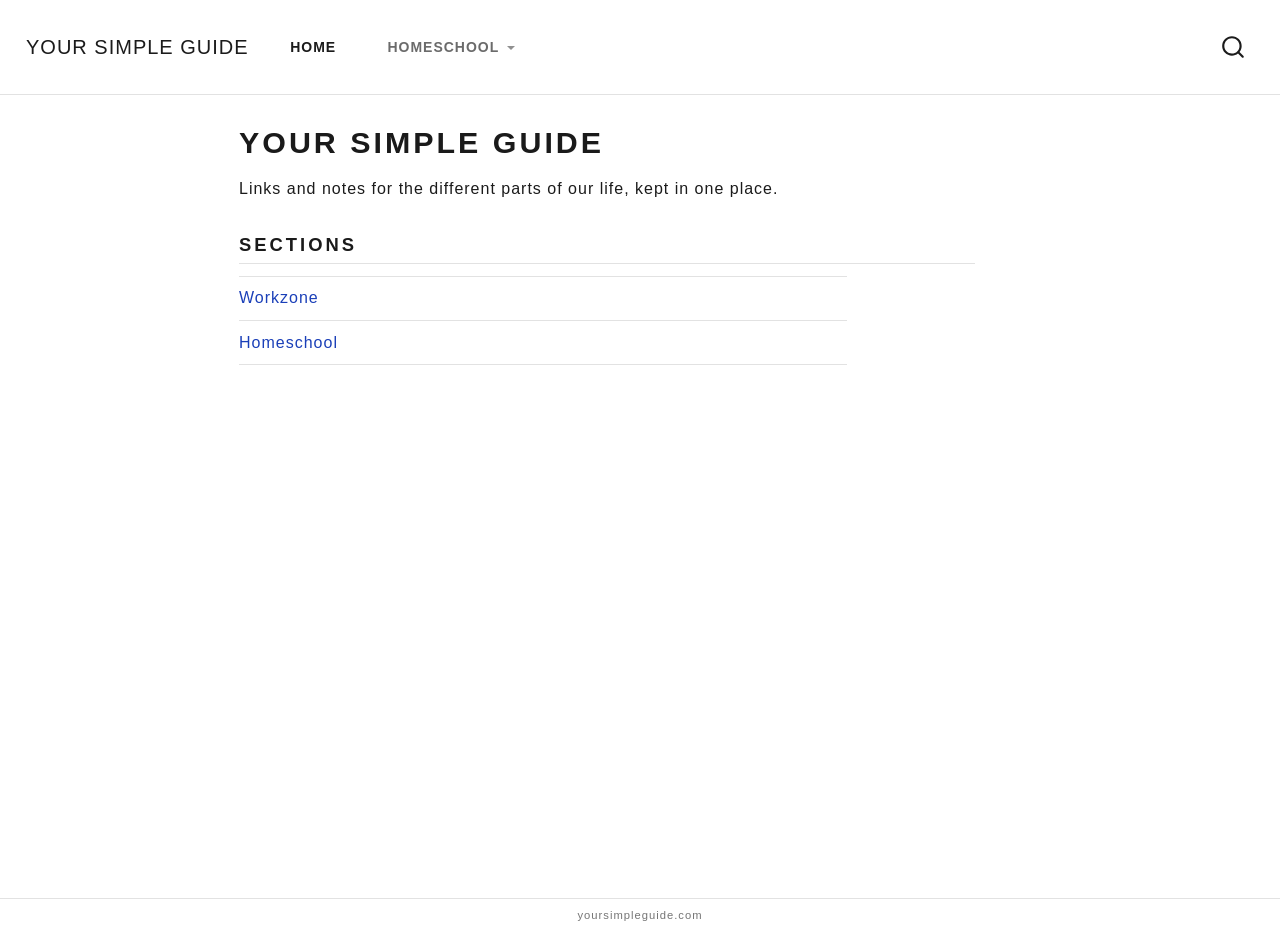
<file: docs/index.html>
<!DOCTYPE html>
<html xmlns="http://www.w3.org/1999/xhtml" lang="en" xml:lang="en"><head>

<meta charset="utf-8">
<meta name="generator" content="quarto-1.10.18">

<meta name="viewport" content="width=device-width, initial-scale=1.0, user-scalable=yes">


<title>Your Simple Guide</title>
<style>
/* Default styles provided by pandoc.
** See https://pandoc.org/MANUAL.html#variables-for-html for config info.
*/
span.smallcaps{font-variant: small-caps;}
div.columns{display: flex; gap: 1.5em;}
div.column{flex: auto;}
@media screen {
div.columns{gap: min(4vw, 1.5em);}
div.column{overflow-x: auto;}
}
div.hanging-indent{margin-left: 1.5em; text-indent: -1.5em;}
ul.task-list{list-style: none;}
ul.task-list li input[type="checkbox"] {
  width: 0.8em;
  margin: 0 0.8em 0.2em -1em; /* quarto-specific, see https://github.com/quarto-dev/quarto-cli/issues/4556 */ 
  vertical-align: middle;
}
</style>


<script src="site_libs/quarto-nav/quarto-nav.js"></script>
<script src="site_libs/quarto-nav/headroom.min.js"></script>
<script src="site_libs/clipboard/clipboard.min.js"></script>
<script src="site_libs/quarto-search/autocomplete.umd.js"></script>
<script src="site_libs/quarto-search/fuse.min.js"></script>
<script src="site_libs/quarto-search/quarto-search.js"></script>
<meta name="quarto:offset" content="./">
<script src="site_libs/quarto-html/quarto.js" type="module"></script>
<script src="site_libs/quarto-html/tabsets/tabsets.js" type="module"></script>
<script src="site_libs/quarto-html/popper.min.js"></script>
<script src="site_libs/quarto-html/tippy.umd.min.js"></script>
<script src="site_libs/quarto-html/anchor.min.js"></script>
<link href="site_libs/quarto-html/tippy.css" rel="stylesheet">
<link href="site_libs/quarto-html/quarto-syntax-highlighting-64a204ab8560d761af7679ceaba22944.css" rel="stylesheet" id="quarto-text-highlighting-styles">
<script src="site_libs/bootstrap/bootstrap.min.js"></script>
<link href="site_libs/bootstrap/bootstrap-icons.css" rel="stylesheet">
<link href="site_libs/bootstrap/bootstrap-5eb25c1c462ec6c85a06ef8a18870aee.min.css" rel="stylesheet" append-hash="true" id="quarto-bootstrap" data-mode="light">
<script id="quarto-search-options" type="application/json">{
  "location": "navbar",
  "copy-button": false,
  "collapse-after": 3,
  "panel-placement": "end",
  "type": "overlay",
  "limit": 50,
  "keyboard-shortcut": [
    "f",
    "/",
    "s"
  ],
  "show-item-context": false,
  "language": {
    "search-no-results-text": "No results",
    "search-matching-documents-text": "matching documents",
    "search-copy-link-title": "Copy link to search",
    "search-hide-matches-text": "Hide additional matches",
    "search-more-match-text": "more match in this document",
    "search-more-matches-text": "more matches in this document",
    "search-clear-button-title": "Clear",
    "search-text-placeholder": "",
    "search-detached-cancel-button-title": "Cancel",
    "search-submit-button-title": "Submit",
    "search-label": "Search"
  }
}</script>
<meta name="robots" content="noindex, nofollow">


</head>

<body class="nav-fixed fullcontent quarto-light">

<div id="quarto-search-results"></div>
  <header id="quarto-header" class="headroom fixed-top">
    <nav class="navbar navbar-expand-lg " data-bs-theme="dark">
      <div class="navbar-container container-fluid">
      <div class="navbar-brand-container mx-auto">
    <a class="navbar-brand" href="./index.html">
    <span class="navbar-title">Your Simple Guide</span>
    </a>
  </div>
            <div id="quarto-search" class="" title="Search"></div>
          <button class="navbar-toggler" type="button" data-bs-toggle="collapse" data-bs-target="#navbarCollapse" aria-controls="navbarCollapse" role="menu" aria-expanded="false" aria-label="Toggle navigation" onclick="if (window.quartoToggleHeadroom) { window.quartoToggleHeadroom(); }">
  <span class="navbar-toggler-icon"></span>
</button>
          <div class="collapse navbar-collapse" id="navbarCollapse">
            <ul class="navbar-nav navbar-nav-scroll me-auto">
  <li class="nav-item">
    <a class="nav-link active" href="./index.html" aria-current="page"> 
<span class="menu-text">Home</span></a>
  </li>  
  <li class="nav-item dropdown ">
    <a class="nav-link dropdown-toggle" href="#" id="nav-menu-homeschool" role="link" data-bs-toggle="dropdown" aria-expanded="false">
 <span class="menu-text">Homeschool</span>
    </a>
    <ul class="dropdown-menu" aria-labelledby="nav-menu-homeschool">    
        <li>
    <a class="dropdown-item" href="./homeschool/index.html">
 <span class="dropdown-text">Overview</span></a>
  </li>  
        <li>
    <a class="dropdown-item" href="./homeschool/brailee.html">
 <span class="dropdown-text">Brailee</span></a>
  </li>  
        <li>
    <a class="dropdown-item" href="./homeschool/addy.html">
 <span class="dropdown-text">Addy</span></a>
  </li>  
    </ul>
  </li>
</ul>
          </div> <!-- /navcollapse -->
            <div class="quarto-navbar-tools">
</div>
      </div> <!-- /container-fluid -->
    </nav>
</header>
<!-- content -->
<div id="quarto-content" class="quarto-container page-columns page-rows-contents page-layout-article page-navbar">
<!-- sidebar -->
<!-- margin-sidebar -->
    
<!-- main -->
<main class="content" id="quarto-document-content">

<header id="title-block-header" class="quarto-title-block default">
<div class="quarto-title">
<h1 class="title">Your Simple Guide</h1>
</div>



<div class="quarto-title-meta">

    
  
    
  </div>
  


</header>


<p>Links and notes for the different parts of our life, kept in one place.</p>
<section id="sections" class="level2">
<h2 class="anchored" data-anchor-id="sections">Sections</h2>
<div class="linklist">
<ul>
<li><a href="./workzone/index.html">Workzone</a></li>
<li><a href="./homeschool/index.html">Homeschool</a></li>
</ul>
</div>


</section>

</main> <!-- /main -->
<script id="quarto-html-after-body" type="application/javascript">
  window.document.addEventListener("DOMContentLoaded", function (event) {
    const icon = "";
    const anchorJS = new window.AnchorJS();
    anchorJS.options = {
      placement: 'right',
      icon: icon
    };
    anchorJS.add('.anchored');
    const isCodeAnnotation = (el) => {
      for (const clz of el.classList) {
        if (clz.startsWith('code-annotation-')) {                     
          return true;
        }
      }
      return false;
    }
    const onCopySuccess = function(e) {
      // button target
      const button = e.trigger;
      // don't keep focus
      button.blur();
      // flash "checked"
      button.classList.add('code-copy-button-checked');
      var currentTitle = button.getAttribute("title");
      button.setAttribute("title", "Copied!");
      let tooltip;
      if (window.bootstrap) {
        button.setAttribute("data-bs-toggle", "tooltip");
        button.setAttribute("data-bs-placement", "left");
        button.setAttribute("data-bs-title", "Copied!");
        tooltip = new bootstrap.Tooltip(button, 
          { trigger: "manual", 
            customClass: "code-copy-button-tooltip",
            offset: [0, -8]});
        tooltip.show();    
      }
      setTimeout(function() {
        if (tooltip) {
          tooltip.hide();
          button.removeAttribute("data-bs-title");
          button.removeAttribute("data-bs-toggle");
          button.removeAttribute("data-bs-placement");
        }
        button.setAttribute("title", currentTitle);
        button.classList.remove('code-copy-button-checked');
      }, 1000);
      // clear code selection
      e.clearSelection();
    }
    const getTextToCopy = function(trigger) {
      const outerScaffold = trigger.parentElement.cloneNode(true);
      const codeEl = outerScaffold.querySelector('code');
      for (const childEl of codeEl.children) {
        if (isCodeAnnotation(childEl)) {
          childEl.remove();
        }
      }
      return codeEl.innerText;
    }
    const clipboard = new window.ClipboardJS('.code-copy-button:not([data-in-quarto-modal])', {
      text: getTextToCopy
    });
    clipboard.on('success', onCopySuccess);
    if (window.document.getElementById('quarto-embedded-source-code-modal')) {
      const clipboardModal = new window.ClipboardJS('.code-copy-button[data-in-quarto-modal]', {
        text: getTextToCopy,
        container: window.document.getElementById('quarto-embedded-source-code-modal')
      });
      clipboardModal.on('success', onCopySuccess);
    }
      var localhostRegex = new RegExp(/^(?:http|https):\/\/localhost\:?[0-9]*\//);
      var mailtoRegex = new RegExp(/^mailto:/);
        var filterRegex = new RegExp("https:\/\/yoursimpleguide\.com");
      var isInternal = (href) => {
          return filterRegex.test(href) || localhostRegex.test(href) || mailtoRegex.test(href);
      }
      // Inspect non-navigation links and adorn them if external
     var links = window.document.querySelectorAll('a[href]:not(.nav-link):not(.navbar-brand):not(.toc-action):not(.sidebar-link):not(.sidebar-item-toggle):not(.pagination-link):not(.no-external):not([aria-hidden]):not(.dropdown-item):not(.quarto-navigation-tool):not(.about-link)');
      for (var i=0; i<links.length; i++) {
        const link = links[i];
        if (!isInternal(link.href)) {
          // undo the damage that might have been done by quarto-nav.js in the case of
          // links that we want to consider external
          if (link.dataset.originalHref !== undefined) {
            link.href = link.dataset.originalHref;
          }
            // target, if specified
            link.setAttribute("target", "_blank");
            if (link.getAttribute("rel") === null) {
              link.setAttribute("rel", "noopener");
            }
        }
      }
    function tippyHover(el, contentFn, onTriggerFn, onUntriggerFn) {
      const config = {
        allowHTML: true,
        maxWidth: 500,
        delay: 100,
        arrow: false,
        appendTo: function(el) {
            return el.parentElement;
        },
        interactive: true,
        interactiveBorder: 10,
        theme: 'quarto',
        placement: 'bottom-start',
      };
      if (contentFn) {
        config.content = contentFn;
      }
      if (onTriggerFn) {
        config.onTrigger = onTriggerFn;
      }
      if (onUntriggerFn) {
        config.onUntrigger = onUntriggerFn;
      }
      window.tippy(el, config); 
    }
    const noterefs = window.document.querySelectorAll('a[role="doc-noteref"]');
    for (var i=0; i<noterefs.length; i++) {
      const ref = noterefs[i];
      tippyHover(ref, function() {
        // use id or data attribute instead here
        let href = ref.getAttribute('data-footnote-href') || ref.getAttribute('href');
        try { href = new URL(href).hash; } catch {}
        const id = href.replace(/^#\/?/, "");
        const note = window.document.getElementById(id);
        if (note) {
          return note.innerHTML;
        } else {
          return "";
        }
      });
    }
    const xrefs = window.document.querySelectorAll('a.quarto-xref');
    const processXRef = (id, note) => {
      // Strip column container classes
      const stripColumnClz = (el) => {
        el.classList.remove("page-full", "page-columns");
        if (el.children) {
          for (const child of el.children) {
            stripColumnClz(child);
          }
        }
      }
      stripColumnClz(note)
      if (id === null || id.startsWith('sec-')) {
        // Special case sections, only their first couple elements
        const container = document.createElement("div");
        if (note.children && note.children.length > 2) {
          container.appendChild(note.children[0].cloneNode(true));
          for (let i = 1; i < note.children.length; i++) {
            const child = note.children[i];
            if (child.tagName === "P" && child.innerText === "") {
              continue;
            } else {
              container.appendChild(child.cloneNode(true));
              break;
            }
          }
          if (window.Quarto?.typesetMath) {
            window.Quarto.typesetMath(container);
          }
          return container.innerHTML
        } else {
          if (window.Quarto?.typesetMath) {
            window.Quarto.typesetMath(note);
          }
          return note.innerHTML;
        }
      } else {
        // Remove any anchor links if they are present
        const anchorLink = note.querySelector('a.anchorjs-link');
        if (anchorLink) {
          anchorLink.remove();
        }
        if (window.Quarto?.typesetMath) {
          window.Quarto.typesetMath(note);
        }
        if (note.classList.contains("callout")) {
          return note.outerHTML;
        } else {
          return note.innerHTML;
        }
      }
    }
    for (var i=0; i<xrefs.length; i++) {
      const xref = xrefs[i];
      tippyHover(xref, undefined, function(instance) {
        instance.disable();
        let url = xref.getAttribute('href');
        let hash = undefined; 
        if (url.startsWith('#')) {
          hash = url;
        } else {
          try { hash = new URL(url).hash; } catch {}
        }
        if (hash) {
          const id = hash.replace(/^#\/?/, "");
          const note = window.document.getElementById(id);
          if (note !== null) {
            try {
              const html = processXRef(id, note.cloneNode(true));
              instance.setContent(html);
            } finally {
              instance.enable();
              instance.show();
            }
          } else {
            // See if we can fetch this
            fetch(url.split('#')[0])
            .then(res => res.text())
            .then(html => {
              const parser = new DOMParser();
              const htmlDoc = parser.parseFromString(html, "text/html");
              const note = htmlDoc.getElementById(id);
              if (note !== null) {
                const html = processXRef(id, note);
                instance.setContent(html);
              } 
            }).finally(() => {
              instance.enable();
              instance.show();
            });
          }
        } else {
          // See if we can fetch a full url (with no hash to target)
          // This is a special case and we should probably do some content thinning / targeting
          fetch(url)
          .then(res => res.text())
          .then(html => {
            const parser = new DOMParser();
            const htmlDoc = parser.parseFromString(html, "text/html");
            const note = htmlDoc.querySelector('main.content');
            if (note !== null) {
              // This should only happen for chapter cross references
              // (since there is no id in the URL)
              // remove the first header
              if (note.children.length > 0 && note.children[0].tagName === "HEADER") {
                note.children[0].remove();
              }
              const html = processXRef(null, note);
              instance.setContent(html);
            } 
          }).finally(() => {
            instance.enable();
            instance.show();
          });
        }
      }, function(instance) {
      });
    }
        let selectedAnnoteEl;
        const selectorForAnnotation = ( cell, annotation) => {
          let cellAttr = 'data-code-cell="' + cell + '"';
          let lineAttr = 'data-code-annotation="' +  annotation + '"';
          const selector = 'span[' + cellAttr + '][' + lineAttr + ']';
          return selector;
        }
        const selectCodeLines = (annoteEl) => {
          const doc = window.document;
          const targetCell = annoteEl.getAttribute("data-target-cell");
          const targetAnnotation = annoteEl.getAttribute("data-target-annotation");
          const annoteSpan = window.document.querySelector(selectorForAnnotation(targetCell, targetAnnotation));
          const lines = annoteSpan.getAttribute("data-code-lines").split(",");
          const lineIds = lines.map((line) => {
            return targetCell + "-" + line;
          })
          let top = null;
          let height = null;
          let parent = null;
          if (lineIds.length > 0) {
              //compute the position of the single el (top and bottom and make a div)
              const el = window.document.getElementById(lineIds[0]);
              top = el.offsetTop;
              height = el.offsetHeight;
              parent = el.parentElement.parentElement;
            if (lineIds.length > 1) {
              const lastEl = window.document.getElementById(lineIds[lineIds.length - 1]);
              const bottom = lastEl.offsetTop + lastEl.offsetHeight;
              height = bottom - top;
            }
            if (top !== null && height !== null && parent !== null) {
              // cook up a div (if necessary) and position it 
              let div = window.document.getElementById("code-annotation-line-highlight");
              if (div === null) {
                div = window.document.createElement("div");
                div.setAttribute("id", "code-annotation-line-highlight");
                div.style.position = 'absolute';
                parent.appendChild(div);
              }
              div.style.top = top - 2 + "px";
              div.style.height = height + 4 + "px";
              div.style.left = 0;
              let gutterDiv = window.document.getElementById("code-annotation-line-highlight-gutter");
              if (gutterDiv === null) {
                gutterDiv = window.document.createElement("div");
                gutterDiv.setAttribute("id", "code-annotation-line-highlight-gutter");
                gutterDiv.style.position = 'absolute';
                const codeCell = window.document.getElementById(targetCell);
                const gutter = codeCell.querySelector('.code-annotation-gutter');
                gutter.appendChild(gutterDiv);
              }
              gutterDiv.style.top = top - 2 + "px";
              gutterDiv.style.height = height + 4 + "px";
            }
            selectedAnnoteEl = annoteEl;
          }
        };
        const unselectCodeLines = () => {
          const elementsIds = ["code-annotation-line-highlight", "code-annotation-line-highlight-gutter"];
          elementsIds.forEach((elId) => {
            const div = window.document.getElementById(elId);
            if (div) {
              div.remove();
            }
          });
          selectedAnnoteEl = undefined;
        };
          // Handle positioning of the toggle
      window.addEventListener(
        "resize",
        throttle(() => {
          elRect = undefined;
          if (selectedAnnoteEl) {
            selectCodeLines(selectedAnnoteEl);
          }
        }, 10)
      );
      function throttle(fn, ms) {
      let throttle = false;
      let timer;
        return (...args) => {
          if(!throttle) { // first call gets through
              fn.apply(this, args);
              throttle = true;
          } else { // all the others get throttled
              if(timer) clearTimeout(timer); // cancel #2
              timer = setTimeout(() => {
                fn.apply(this, args);
                timer = throttle = false;
              }, ms);
          }
        };
      }
        // Attach click handler to the DT
        const annoteDls = window.document.querySelectorAll('dt[data-target-cell]');
        for (const annoteDlNode of annoteDls) {
          annoteDlNode.addEventListener('click', (event) => {
            const clickedEl = event.target;
            if (clickedEl !== selectedAnnoteEl) {
              unselectCodeLines();
              const activeEl = window.document.querySelector('dt[data-target-cell].code-annotation-active');
              if (activeEl) {
                activeEl.classList.remove('code-annotation-active');
              }
              selectCodeLines(clickedEl);
              clickedEl.classList.add('code-annotation-active');
            } else {
              // Unselect the line
              unselectCodeLines();
              clickedEl.classList.remove('code-annotation-active');
            }
          });
        }
    const findCites = (el) => {
      const parentEl = el.parentElement;
      if (parentEl) {
        const cites = parentEl.dataset.cites;
        if (cites) {
          return {
            el,
            cites: cites.split(' ')
          };
        } else {
          return findCites(el.parentElement)
        }
      } else {
        return undefined;
      }
    };
    var bibliorefs = window.document.querySelectorAll('a[role="doc-biblioref"]');
    for (var i=0; i<bibliorefs.length; i++) {
      const ref = bibliorefs[i];
      const citeInfo = findCites(ref);
      if (citeInfo) {
        tippyHover(citeInfo.el, function() {
          var popup = window.document.createElement('div');
          citeInfo.cites.forEach(function(cite) {
            var citeDiv = window.document.createElement('div');
            citeDiv.classList.add('hanging-indent');
            citeDiv.classList.add('csl-entry');
            var biblioDiv = window.document.getElementById('ref-' + cite);
            if (biblioDiv) {
              citeDiv.innerHTML = biblioDiv.innerHTML;
            }
            popup.appendChild(citeDiv);
          });
          return popup.innerHTML;
        });
      }
    }
  });
  </script>
</div> <!-- /content -->
<footer class="footer">
  <div class="nav-footer">
    <div class="nav-footer-left">
      &nbsp;
    </div>   
    <div class="nav-footer-center">
<p>yoursimpleguide.com</p>
</div>
    <div class="nav-footer-right">
      &nbsp;
    </div>
  </div>
</footer>




</body></html>
</file>
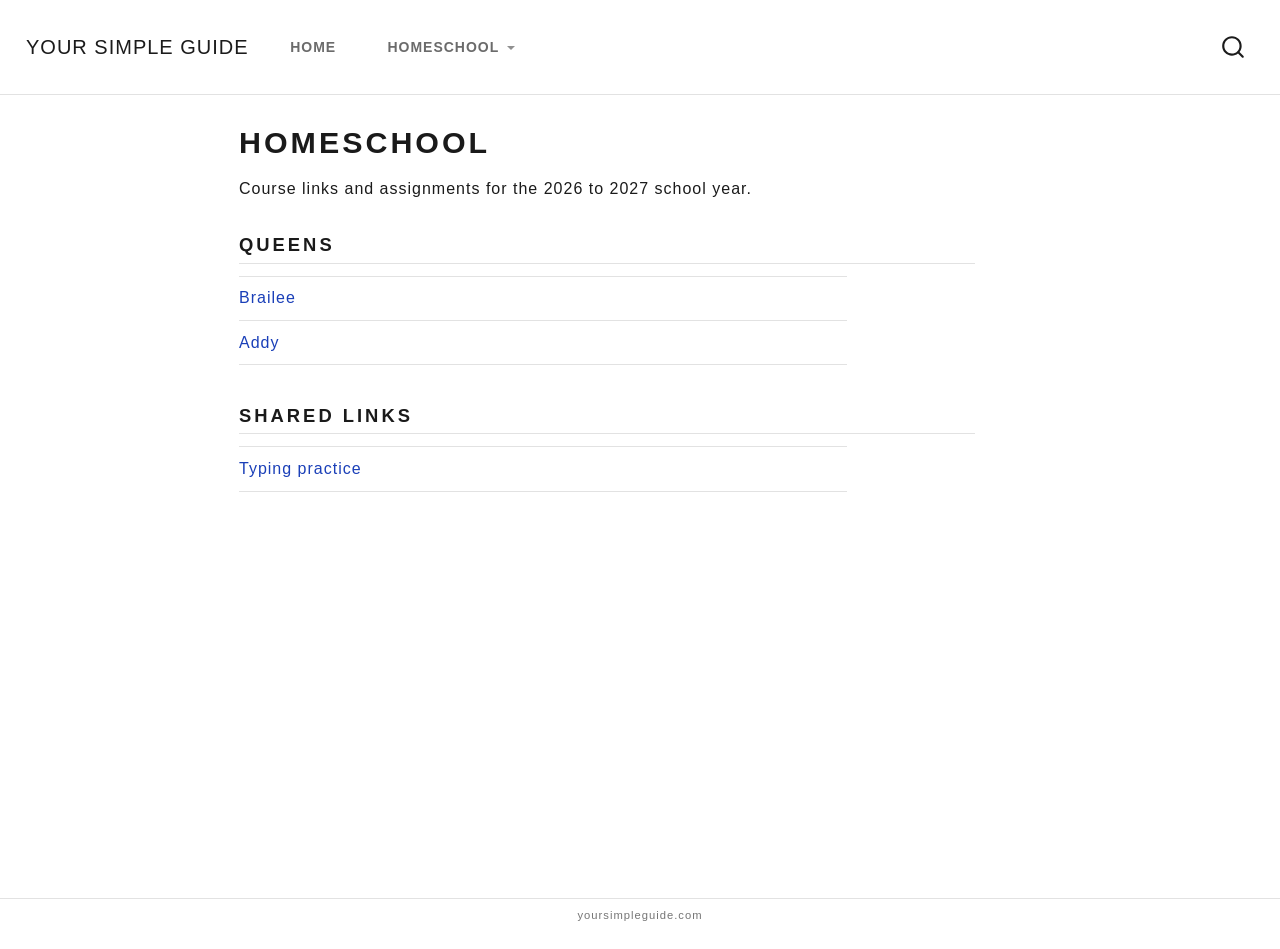
<file: docs/homeschool/index.html>
<!DOCTYPE html>
<html xmlns="http://www.w3.org/1999/xhtml" lang="en" xml:lang="en"><head>

<meta charset="utf-8">
<meta name="generator" content="quarto-1.10.18">

<meta name="viewport" content="width=device-width, initial-scale=1.0, user-scalable=yes">


<title>Homeschool – Your Simple Guide</title>
<style>
/* Default styles provided by pandoc.
** See https://pandoc.org/MANUAL.html#variables-for-html for config info.
*/
span.smallcaps{font-variant: small-caps;}
div.columns{display: flex; gap: 1.5em;}
div.column{flex: auto;}
@media screen {
div.columns{gap: min(4vw, 1.5em);}
div.column{overflow-x: auto;}
}
div.hanging-indent{margin-left: 1.5em; text-indent: -1.5em;}
ul.task-list{list-style: none;}
ul.task-list li input[type="checkbox"] {
  width: 0.8em;
  margin: 0 0.8em 0.2em -1em; /* quarto-specific, see https://github.com/quarto-dev/quarto-cli/issues/4556 */ 
  vertical-align: middle;
}
</style>


<script src="../site_libs/quarto-nav/quarto-nav.js"></script>
<script src="../site_libs/quarto-nav/headroom.min.js"></script>
<script src="../site_libs/clipboard/clipboard.min.js"></script>
<script src="../site_libs/quarto-search/autocomplete.umd.js"></script>
<script src="../site_libs/quarto-search/fuse.min.js"></script>
<script src="../site_libs/quarto-search/quarto-search.js"></script>
<meta name="quarto:offset" content="../">
<script src="../site_libs/quarto-html/quarto.js" type="module"></script>
<script src="../site_libs/quarto-html/tabsets/tabsets.js" type="module"></script>
<script src="../site_libs/quarto-html/popper.min.js"></script>
<script src="../site_libs/quarto-html/tippy.umd.min.js"></script>
<script src="../site_libs/quarto-html/anchor.min.js"></script>
<link href="../site_libs/quarto-html/tippy.css" rel="stylesheet">
<link href="../site_libs/quarto-html/quarto-syntax-highlighting-64a204ab8560d761af7679ceaba22944.css" rel="stylesheet" id="quarto-text-highlighting-styles">
<script src="../site_libs/bootstrap/bootstrap.min.js"></script>
<link href="../site_libs/bootstrap/bootstrap-icons.css" rel="stylesheet">
<link href="../site_libs/bootstrap/bootstrap-5eb25c1c462ec6c85a06ef8a18870aee.min.css" rel="stylesheet" append-hash="true" id="quarto-bootstrap" data-mode="light">
<script id="quarto-search-options" type="application/json">{
  "location": "navbar",
  "copy-button": false,
  "collapse-after": 3,
  "panel-placement": "end",
  "type": "overlay",
  "limit": 50,
  "keyboard-shortcut": [
    "f",
    "/",
    "s"
  ],
  "show-item-context": false,
  "language": {
    "search-no-results-text": "No results",
    "search-matching-documents-text": "matching documents",
    "search-copy-link-title": "Copy link to search",
    "search-hide-matches-text": "Hide additional matches",
    "search-more-match-text": "more match in this document",
    "search-more-matches-text": "more matches in this document",
    "search-clear-button-title": "Clear",
    "search-text-placeholder": "",
    "search-detached-cancel-button-title": "Cancel",
    "search-submit-button-title": "Submit",
    "search-label": "Search"
  }
}</script>
<meta name="robots" content="noindex, nofollow">


</head>

<body class="nav-fixed fullcontent quarto-light">

<div id="quarto-search-results"></div>
  <header id="quarto-header" class="headroom fixed-top">
    <nav class="navbar navbar-expand-lg " data-bs-theme="dark">
      <div class="navbar-container container-fluid">
      <div class="navbar-brand-container mx-auto">
    <a class="navbar-brand" href="../index.html">
    <span class="navbar-title">Your Simple Guide</span>
    </a>
  </div>
            <div id="quarto-search" class="" title="Search"></div>
          <button class="navbar-toggler" type="button" data-bs-toggle="collapse" data-bs-target="#navbarCollapse" aria-controls="navbarCollapse" role="menu" aria-expanded="false" aria-label="Toggle navigation" onclick="if (window.quartoToggleHeadroom) { window.quartoToggleHeadroom(); }">
  <span class="navbar-toggler-icon"></span>
</button>
          <div class="collapse navbar-collapse" id="navbarCollapse">
            <ul class="navbar-nav navbar-nav-scroll me-auto">
  <li class="nav-item">
    <a class="nav-link" href="../index.html"> 
<span class="menu-text">Home</span></a>
  </li>  
  <li class="nav-item dropdown ">
    <a class="nav-link dropdown-toggle" href="#" id="nav-menu-homeschool" role="link" data-bs-toggle="dropdown" aria-expanded="false">
 <span class="menu-text">Homeschool</span>
    </a>
    <ul class="dropdown-menu" aria-labelledby="nav-menu-homeschool">    
        <li>
    <a class="dropdown-item" href="../homeschool/index.html">
 <span class="dropdown-text">Overview</span></a>
  </li>  
        <li>
    <a class="dropdown-item" href="../homeschool/brailee.html">
 <span class="dropdown-text">Brailee</span></a>
  </li>  
        <li>
    <a class="dropdown-item" href="../homeschool/addy.html">
 <span class="dropdown-text">Addy</span></a>
  </li>  
    </ul>
  </li>
</ul>
          </div> <!-- /navcollapse -->
            <div class="quarto-navbar-tools">
</div>
      </div> <!-- /container-fluid -->
    </nav>
</header>
<!-- content -->
<div id="quarto-content" class="quarto-container page-columns page-rows-contents page-layout-article page-navbar">
<!-- sidebar -->
<!-- margin-sidebar -->
    
<!-- main -->
<main class="content" id="quarto-document-content">

<header id="title-block-header" class="quarto-title-block default">
<div class="quarto-title">
<h1 class="title">Homeschool</h1>
</div>



<div class="quarto-title-meta">

    
  
    
  </div>
  


</header>


<p>Course links and assignments for the 2026 to 2027 school year.</p>
<section id="queens" class="level2">
<h2 class="anchored" data-anchor-id="queens">Queens</h2>
<div class="linklist">
<ul>
<li><a href="../homeschool/brailee.html">Brailee</a></li>
<li><a href="../homeschool/addy.html">Addy</a></li>
</ul>
</div>
</section>
<section id="shared-links" class="level2">
<h2 class="anchored" data-anchor-id="shared-links">Shared links</h2>
<div class="linklist">
<!-- - [Main course platform](https://example.com)
- [Library account](https://example.com) -->
<ul>
<li><a href="https://www.keybr.com/">Typing practice</a></li>
</ul>
</div>


</section>

</main> <!-- /main -->
<script id="quarto-html-after-body" type="application/javascript">
  window.document.addEventListener("DOMContentLoaded", function (event) {
    const icon = "";
    const anchorJS = new window.AnchorJS();
    anchorJS.options = {
      placement: 'right',
      icon: icon
    };
    anchorJS.add('.anchored');
    const isCodeAnnotation = (el) => {
      for (const clz of el.classList) {
        if (clz.startsWith('code-annotation-')) {                     
          return true;
        }
      }
      return false;
    }
    const onCopySuccess = function(e) {
      // button target
      const button = e.trigger;
      // don't keep focus
      button.blur();
      // flash "checked"
      button.classList.add('code-copy-button-checked');
      var currentTitle = button.getAttribute("title");
      button.setAttribute("title", "Copied!");
      let tooltip;
      if (window.bootstrap) {
        button.setAttribute("data-bs-toggle", "tooltip");
        button.setAttribute("data-bs-placement", "left");
        button.setAttribute("data-bs-title", "Copied!");
        tooltip = new bootstrap.Tooltip(button, 
          { trigger: "manual", 
            customClass: "code-copy-button-tooltip",
            offset: [0, -8]});
        tooltip.show();    
      }
      setTimeout(function() {
        if (tooltip) {
          tooltip.hide();
          button.removeAttribute("data-bs-title");
          button.removeAttribute("data-bs-toggle");
          button.removeAttribute("data-bs-placement");
        }
        button.setAttribute("title", currentTitle);
        button.classList.remove('code-copy-button-checked');
      }, 1000);
      // clear code selection
      e.clearSelection();
    }
    const getTextToCopy = function(trigger) {
      const outerScaffold = trigger.parentElement.cloneNode(true);
      const codeEl = outerScaffold.querySelector('code');
      for (const childEl of codeEl.children) {
        if (isCodeAnnotation(childEl)) {
          childEl.remove();
        }
      }
      return codeEl.innerText;
    }
    const clipboard = new window.ClipboardJS('.code-copy-button:not([data-in-quarto-modal])', {
      text: getTextToCopy
    });
    clipboard.on('success', onCopySuccess);
    if (window.document.getElementById('quarto-embedded-source-code-modal')) {
      const clipboardModal = new window.ClipboardJS('.code-copy-button[data-in-quarto-modal]', {
        text: getTextToCopy,
        container: window.document.getElementById('quarto-embedded-source-code-modal')
      });
      clipboardModal.on('success', onCopySuccess);
    }
      var localhostRegex = new RegExp(/^(?:http|https):\/\/localhost\:?[0-9]*\//);
      var mailtoRegex = new RegExp(/^mailto:/);
        var filterRegex = new RegExp("https:\/\/yoursimpleguide\.com");
      var isInternal = (href) => {
          return filterRegex.test(href) || localhostRegex.test(href) || mailtoRegex.test(href);
      }
      // Inspect non-navigation links and adorn them if external
     var links = window.document.querySelectorAll('a[href]:not(.nav-link):not(.navbar-brand):not(.toc-action):not(.sidebar-link):not(.sidebar-item-toggle):not(.pagination-link):not(.no-external):not([aria-hidden]):not(.dropdown-item):not(.quarto-navigation-tool):not(.about-link)');
      for (var i=0; i<links.length; i++) {
        const link = links[i];
        if (!isInternal(link.href)) {
          // undo the damage that might have been done by quarto-nav.js in the case of
          // links that we want to consider external
          if (link.dataset.originalHref !== undefined) {
            link.href = link.dataset.originalHref;
          }
            // target, if specified
            link.setAttribute("target", "_blank");
            if (link.getAttribute("rel") === null) {
              link.setAttribute("rel", "noopener");
            }
        }
      }
    function tippyHover(el, contentFn, onTriggerFn, onUntriggerFn) {
      const config = {
        allowHTML: true,
        maxWidth: 500,
        delay: 100,
        arrow: false,
        appendTo: function(el) {
            return el.parentElement;
        },
        interactive: true,
        interactiveBorder: 10,
        theme: 'quarto',
        placement: 'bottom-start',
      };
      if (contentFn) {
        config.content = contentFn;
      }
      if (onTriggerFn) {
        config.onTrigger = onTriggerFn;
      }
      if (onUntriggerFn) {
        config.onUntrigger = onUntriggerFn;
      }
      window.tippy(el, config); 
    }
    const noterefs = window.document.querySelectorAll('a[role="doc-noteref"]');
    for (var i=0; i<noterefs.length; i++) {
      const ref = noterefs[i];
      tippyHover(ref, function() {
        // use id or data attribute instead here
        let href = ref.getAttribute('data-footnote-href') || ref.getAttribute('href');
        try { href = new URL(href).hash; } catch {}
        const id = href.replace(/^#\/?/, "");
        const note = window.document.getElementById(id);
        if (note) {
          return note.innerHTML;
        } else {
          return "";
        }
      });
    }
    const xrefs = window.document.querySelectorAll('a.quarto-xref');
    const processXRef = (id, note) => {
      // Strip column container classes
      const stripColumnClz = (el) => {
        el.classList.remove("page-full", "page-columns");
        if (el.children) {
          for (const child of el.children) {
            stripColumnClz(child);
          }
        }
      }
      stripColumnClz(note)
      if (id === null || id.startsWith('sec-')) {
        // Special case sections, only their first couple elements
        const container = document.createElement("div");
        if (note.children && note.children.length > 2) {
          container.appendChild(note.children[0].cloneNode(true));
          for (let i = 1; i < note.children.length; i++) {
            const child = note.children[i];
            if (child.tagName === "P" && child.innerText === "") {
              continue;
            } else {
              container.appendChild(child.cloneNode(true));
              break;
            }
          }
          if (window.Quarto?.typesetMath) {
            window.Quarto.typesetMath(container);
          }
          return container.innerHTML
        } else {
          if (window.Quarto?.typesetMath) {
            window.Quarto.typesetMath(note);
          }
          return note.innerHTML;
        }
      } else {
        // Remove any anchor links if they are present
        const anchorLink = note.querySelector('a.anchorjs-link');
        if (anchorLink) {
          anchorLink.remove();
        }
        if (window.Quarto?.typesetMath) {
          window.Quarto.typesetMath(note);
        }
        if (note.classList.contains("callout")) {
          return note.outerHTML;
        } else {
          return note.innerHTML;
        }
      }
    }
    for (var i=0; i<xrefs.length; i++) {
      const xref = xrefs[i];
      tippyHover(xref, undefined, function(instance) {
        instance.disable();
        let url = xref.getAttribute('href');
        let hash = undefined; 
        if (url.startsWith('#')) {
          hash = url;
        } else {
          try { hash = new URL(url).hash; } catch {}
        }
        if (hash) {
          const id = hash.replace(/^#\/?/, "");
          const note = window.document.getElementById(id);
          if (note !== null) {
            try {
              const html = processXRef(id, note.cloneNode(true));
              instance.setContent(html);
            } finally {
              instance.enable();
              instance.show();
            }
          } else {
            // See if we can fetch this
            fetch(url.split('#')[0])
            .then(res => res.text())
            .then(html => {
              const parser = new DOMParser();
              const htmlDoc = parser.parseFromString(html, "text/html");
              const note = htmlDoc.getElementById(id);
              if (note !== null) {
                const html = processXRef(id, note);
                instance.setContent(html);
              } 
            }).finally(() => {
              instance.enable();
              instance.show();
            });
          }
        } else {
          // See if we can fetch a full url (with no hash to target)
          // This is a special case and we should probably do some content thinning / targeting
          fetch(url)
          .then(res => res.text())
          .then(html => {
            const parser = new DOMParser();
            const htmlDoc = parser.parseFromString(html, "text/html");
            const note = htmlDoc.querySelector('main.content');
            if (note !== null) {
              // This should only happen for chapter cross references
              // (since there is no id in the URL)
              // remove the first header
              if (note.children.length > 0 && note.children[0].tagName === "HEADER") {
                note.children[0].remove();
              }
              const html = processXRef(null, note);
              instance.setContent(html);
            } 
          }).finally(() => {
            instance.enable();
            instance.show();
          });
        }
      }, function(instance) {
      });
    }
        let selectedAnnoteEl;
        const selectorForAnnotation = ( cell, annotation) => {
          let cellAttr = 'data-code-cell="' + cell + '"';
          let lineAttr = 'data-code-annotation="' +  annotation + '"';
          const selector = 'span[' + cellAttr + '][' + lineAttr + ']';
          return selector;
        }
        const selectCodeLines = (annoteEl) => {
          const doc = window.document;
          const targetCell = annoteEl.getAttribute("data-target-cell");
          const targetAnnotation = annoteEl.getAttribute("data-target-annotation");
          const annoteSpan = window.document.querySelector(selectorForAnnotation(targetCell, targetAnnotation));
          const lines = annoteSpan.getAttribute("data-code-lines").split(",");
          const lineIds = lines.map((line) => {
            return targetCell + "-" + line;
          })
          let top = null;
          let height = null;
          let parent = null;
          if (lineIds.length > 0) {
              //compute the position of the single el (top and bottom and make a div)
              const el = window.document.getElementById(lineIds[0]);
              top = el.offsetTop;
              height = el.offsetHeight;
              parent = el.parentElement.parentElement;
            if (lineIds.length > 1) {
              const lastEl = window.document.getElementById(lineIds[lineIds.length - 1]);
              const bottom = lastEl.offsetTop + lastEl.offsetHeight;
              height = bottom - top;
            }
            if (top !== null && height !== null && parent !== null) {
              // cook up a div (if necessary) and position it 
              let div = window.document.getElementById("code-annotation-line-highlight");
              if (div === null) {
                div = window.document.createElement("div");
                div.setAttribute("id", "code-annotation-line-highlight");
                div.style.position = 'absolute';
                parent.appendChild(div);
              }
              div.style.top = top - 2 + "px";
              div.style.height = height + 4 + "px";
              div.style.left = 0;
              let gutterDiv = window.document.getElementById("code-annotation-line-highlight-gutter");
              if (gutterDiv === null) {
                gutterDiv = window.document.createElement("div");
                gutterDiv.setAttribute("id", "code-annotation-line-highlight-gutter");
                gutterDiv.style.position = 'absolute';
                const codeCell = window.document.getElementById(targetCell);
                const gutter = codeCell.querySelector('.code-annotation-gutter');
                gutter.appendChild(gutterDiv);
              }
              gutterDiv.style.top = top - 2 + "px";
              gutterDiv.style.height = height + 4 + "px";
            }
            selectedAnnoteEl = annoteEl;
          }
        };
        const unselectCodeLines = () => {
          const elementsIds = ["code-annotation-line-highlight", "code-annotation-line-highlight-gutter"];
          elementsIds.forEach((elId) => {
            const div = window.document.getElementById(elId);
            if (div) {
              div.remove();
            }
          });
          selectedAnnoteEl = undefined;
        };
          // Handle positioning of the toggle
      window.addEventListener(
        "resize",
        throttle(() => {
          elRect = undefined;
          if (selectedAnnoteEl) {
            selectCodeLines(selectedAnnoteEl);
          }
        }, 10)
      );
      function throttle(fn, ms) {
      let throttle = false;
      let timer;
        return (...args) => {
          if(!throttle) { // first call gets through
              fn.apply(this, args);
              throttle = true;
          } else { // all the others get throttled
              if(timer) clearTimeout(timer); // cancel #2
              timer = setTimeout(() => {
                fn.apply(this, args);
                timer = throttle = false;
              }, ms);
          }
        };
      }
        // Attach click handler to the DT
        const annoteDls = window.document.querySelectorAll('dt[data-target-cell]');
        for (const annoteDlNode of annoteDls) {
          annoteDlNode.addEventListener('click', (event) => {
            const clickedEl = event.target;
            if (clickedEl !== selectedAnnoteEl) {
              unselectCodeLines();
              const activeEl = window.document.querySelector('dt[data-target-cell].code-annotation-active');
              if (activeEl) {
                activeEl.classList.remove('code-annotation-active');
              }
              selectCodeLines(clickedEl);
              clickedEl.classList.add('code-annotation-active');
            } else {
              // Unselect the line
              unselectCodeLines();
              clickedEl.classList.remove('code-annotation-active');
            }
          });
        }
    const findCites = (el) => {
      const parentEl = el.parentElement;
      if (parentEl) {
        const cites = parentEl.dataset.cites;
        if (cites) {
          return {
            el,
            cites: cites.split(' ')
          };
        } else {
          return findCites(el.parentElement)
        }
      } else {
        return undefined;
      }
    };
    var bibliorefs = window.document.querySelectorAll('a[role="doc-biblioref"]');
    for (var i=0; i<bibliorefs.length; i++) {
      const ref = bibliorefs[i];
      const citeInfo = findCites(ref);
      if (citeInfo) {
        tippyHover(citeInfo.el, function() {
          var popup = window.document.createElement('div');
          citeInfo.cites.forEach(function(cite) {
            var citeDiv = window.document.createElement('div');
            citeDiv.classList.add('hanging-indent');
            citeDiv.classList.add('csl-entry');
            var biblioDiv = window.document.getElementById('ref-' + cite);
            if (biblioDiv) {
              citeDiv.innerHTML = biblioDiv.innerHTML;
            }
            popup.appendChild(citeDiv);
          });
          return popup.innerHTML;
        });
      }
    }
  });
  </script>
</div> <!-- /content -->
<footer class="footer">
  <div class="nav-footer">
    <div class="nav-footer-left">
      &nbsp;
    </div>   
    <div class="nav-footer-center">
<p>yoursimpleguide.com</p>
</div>
    <div class="nav-footer-right">
      &nbsp;
    </div>
  </div>
</footer>




</body></html>
</file>
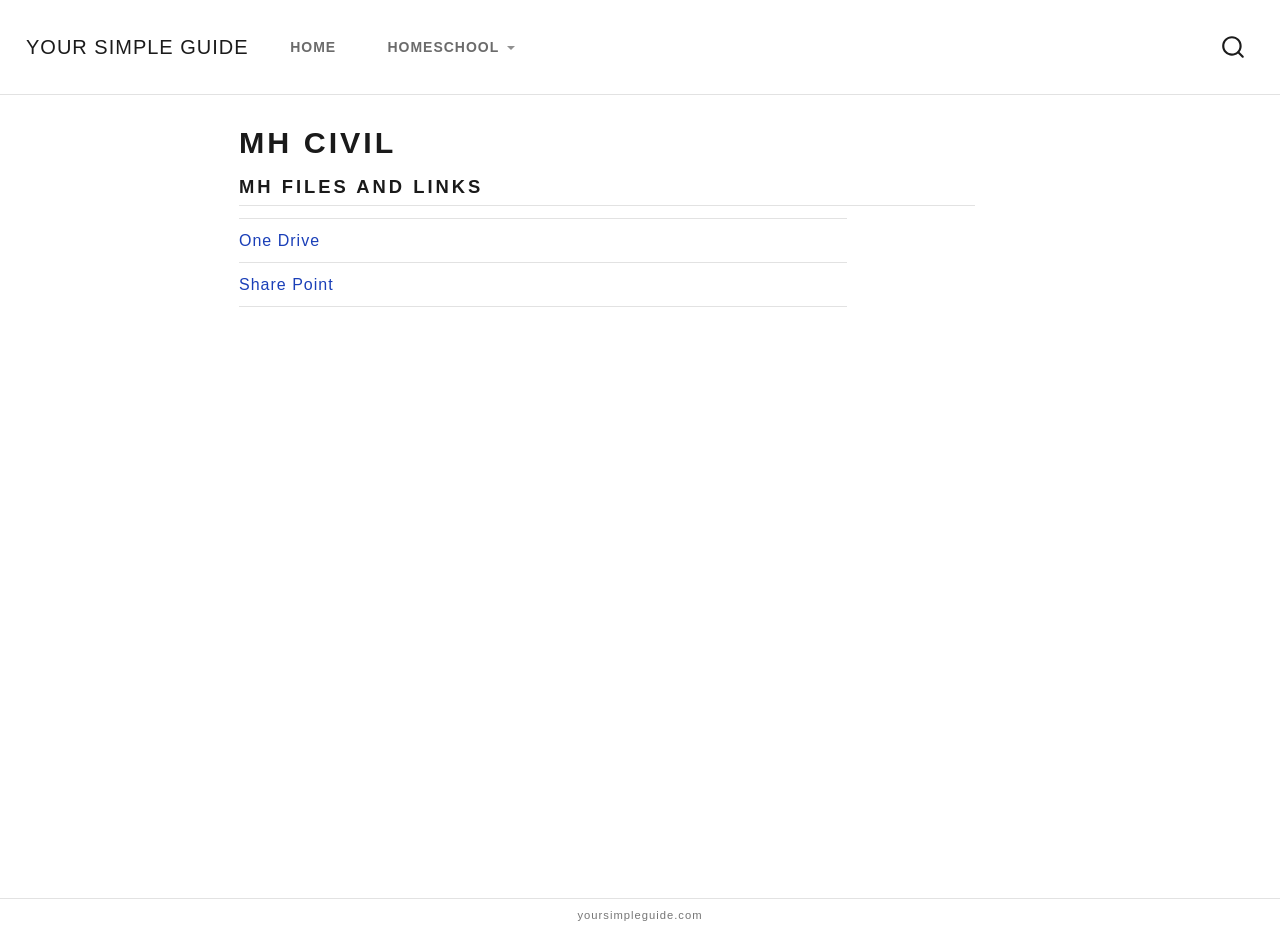
<file: docs/MH Civil/index.html>
<!DOCTYPE html>
<html xmlns="http://www.w3.org/1999/xhtml" lang="en" xml:lang="en"><head>

<meta charset="utf-8">
<meta name="generator" content="quarto-1.10.18">

<meta name="viewport" content="width=device-width, initial-scale=1.0, user-scalable=yes">


<title>MH Civil – Your Simple Guide</title>
<style>
/* Default styles provided by pandoc.
** See https://pandoc.org/MANUAL.html#variables-for-html for config info.
*/
span.smallcaps{font-variant: small-caps;}
div.columns{display: flex; gap: 1.5em;}
div.column{flex: auto;}
@media screen {
div.columns{gap: min(4vw, 1.5em);}
div.column{overflow-x: auto;}
}
div.hanging-indent{margin-left: 1.5em; text-indent: -1.5em;}
ul.task-list{list-style: none;}
ul.task-list li input[type="checkbox"] {
  width: 0.8em;
  margin: 0 0.8em 0.2em -1em; /* quarto-specific, see https://github.com/quarto-dev/quarto-cli/issues/4556 */ 
  vertical-align: middle;
}
</style>


<script src="../site_libs/quarto-nav/quarto-nav.js"></script>
<script src="../site_libs/quarto-nav/headroom.min.js"></script>
<script src="../site_libs/clipboard/clipboard.min.js"></script>
<script src="../site_libs/quarto-search/autocomplete.umd.js"></script>
<script src="../site_libs/quarto-search/fuse.min.js"></script>
<script src="../site_libs/quarto-search/quarto-search.js"></script>
<meta name="quarto:offset" content="../">
<script src="../site_libs/quarto-html/quarto.js" type="module"></script>
<script src="../site_libs/quarto-html/tabsets/tabsets.js" type="module"></script>
<script src="../site_libs/quarto-html/popper.min.js"></script>
<script src="../site_libs/quarto-html/tippy.umd.min.js"></script>
<script src="../site_libs/quarto-html/anchor.min.js"></script>
<link href="../site_libs/quarto-html/tippy.css" rel="stylesheet">
<link href="../site_libs/quarto-html/quarto-syntax-highlighting-64a204ab8560d761af7679ceaba22944.css" rel="stylesheet" id="quarto-text-highlighting-styles">
<script src="../site_libs/bootstrap/bootstrap.min.js"></script>
<link href="../site_libs/bootstrap/bootstrap-icons.css" rel="stylesheet">
<link href="../site_libs/bootstrap/bootstrap-5eb25c1c462ec6c85a06ef8a18870aee.min.css" rel="stylesheet" append-hash="true" id="quarto-bootstrap" data-mode="light">
<script id="quarto-search-options" type="application/json">{
  "location": "navbar",
  "copy-button": false,
  "collapse-after": 3,
  "panel-placement": "end",
  "type": "overlay",
  "limit": 50,
  "keyboard-shortcut": [
    "f",
    "/",
    "s"
  ],
  "show-item-context": false,
  "language": {
    "search-no-results-text": "No results",
    "search-matching-documents-text": "matching documents",
    "search-copy-link-title": "Copy link to search",
    "search-hide-matches-text": "Hide additional matches",
    "search-more-match-text": "more match in this document",
    "search-more-matches-text": "more matches in this document",
    "search-clear-button-title": "Clear",
    "search-text-placeholder": "",
    "search-detached-cancel-button-title": "Cancel",
    "search-submit-button-title": "Submit",
    "search-label": "Search"
  }
}</script>
<meta name="robots" content="noindex, nofollow">


</head>

<body class="nav-fixed fullcontent quarto-light">

<div id="quarto-search-results"></div>
  <header id="quarto-header" class="headroom fixed-top">
    <nav class="navbar navbar-expand-lg " data-bs-theme="dark">
      <div class="navbar-container container-fluid">
      <div class="navbar-brand-container mx-auto">
    <a class="navbar-brand" href="../index.html">
    <span class="navbar-title">Your Simple Guide</span>
    </a>
  </div>
            <div id="quarto-search" class="" title="Search"></div>
          <button class="navbar-toggler" type="button" data-bs-toggle="collapse" data-bs-target="#navbarCollapse" aria-controls="navbarCollapse" role="menu" aria-expanded="false" aria-label="Toggle navigation" onclick="if (window.quartoToggleHeadroom) { window.quartoToggleHeadroom(); }">
  <span class="navbar-toggler-icon"></span>
</button>
          <div class="collapse navbar-collapse" id="navbarCollapse">
            <ul class="navbar-nav navbar-nav-scroll me-auto">
  <li class="nav-item">
    <a class="nav-link" href="../index.html"> 
<span class="menu-text">Home</span></a>
  </li>  
  <li class="nav-item dropdown ">
    <a class="nav-link dropdown-toggle" href="#" id="nav-menu-homeschool" role="link" data-bs-toggle="dropdown" aria-expanded="false">
 <span class="menu-text">Homeschool</span>
    </a>
    <ul class="dropdown-menu" aria-labelledby="nav-menu-homeschool">    
        <li>
    <a class="dropdown-item" href="../homeschool/index.html">
 <span class="dropdown-text">Overview</span></a>
  </li>  
        <li>
    <a class="dropdown-item" href="../homeschool/brailee.html">
 <span class="dropdown-text">Brailee</span></a>
  </li>  
        <li>
    <a class="dropdown-item" href="../homeschool/addy.html">
 <span class="dropdown-text">Addy</span></a>
  </li>  
    </ul>
  </li>
</ul>
          </div> <!-- /navcollapse -->
            <div class="quarto-navbar-tools">
</div>
      </div> <!-- /container-fluid -->
    </nav>
</header>
<!-- content -->
<div id="quarto-content" class="quarto-container page-columns page-rows-contents page-layout-article page-navbar">
<!-- sidebar -->
<!-- margin-sidebar -->
    
<!-- main -->
<main class="content" id="quarto-document-content">

<header id="title-block-header" class="quarto-title-block default">
<div class="quarto-title">
<h1 class="title">MH Civil</h1>
</div>



<div class="quarto-title-meta">

    
  
    
  </div>
  


</header>


<section id="mh-files-and-links" class="level2">
<h2 class="anchored" data-anchor-id="mh-files-and-links">MH Files and Links</h2>
<div class="linklist">
<ul>
<li><a href="https://mhcivil-my.sharepoint.com/" target="_blank">One Drive</a></li>
<li><a href="https://mhcivil.sharepoint.com/_layouts/15/sharepoint.aspx/discover" target="_blank">Share Point</a></li>
</ul>
</div>


</section>

</main> <!-- /main -->
<script id="quarto-html-after-body" type="application/javascript">
  window.document.addEventListener("DOMContentLoaded", function (event) {
    const icon = "";
    const anchorJS = new window.AnchorJS();
    anchorJS.options = {
      placement: 'right',
      icon: icon
    };
    anchorJS.add('.anchored');
    const isCodeAnnotation = (el) => {
      for (const clz of el.classList) {
        if (clz.startsWith('code-annotation-')) {                     
          return true;
        }
      }
      return false;
    }
    const onCopySuccess = function(e) {
      // button target
      const button = e.trigger;
      // don't keep focus
      button.blur();
      // flash "checked"
      button.classList.add('code-copy-button-checked');
      var currentTitle = button.getAttribute("title");
      button.setAttribute("title", "Copied!");
      let tooltip;
      if (window.bootstrap) {
        button.setAttribute("data-bs-toggle", "tooltip");
        button.setAttribute("data-bs-placement", "left");
        button.setAttribute("data-bs-title", "Copied!");
        tooltip = new bootstrap.Tooltip(button, 
          { trigger: "manual", 
            customClass: "code-copy-button-tooltip",
            offset: [0, -8]});
        tooltip.show();    
      }
      setTimeout(function() {
        if (tooltip) {
          tooltip.hide();
          button.removeAttribute("data-bs-title");
          button.removeAttribute("data-bs-toggle");
          button.removeAttribute("data-bs-placement");
        }
        button.setAttribute("title", currentTitle);
        button.classList.remove('code-copy-button-checked');
      }, 1000);
      // clear code selection
      e.clearSelection();
    }
    const getTextToCopy = function(trigger) {
      const outerScaffold = trigger.parentElement.cloneNode(true);
      const codeEl = outerScaffold.querySelector('code');
      for (const childEl of codeEl.children) {
        if (isCodeAnnotation(childEl)) {
          childEl.remove();
        }
      }
      return codeEl.innerText;
    }
    const clipboard = new window.ClipboardJS('.code-copy-button:not([data-in-quarto-modal])', {
      text: getTextToCopy
    });
    clipboard.on('success', onCopySuccess);
    if (window.document.getElementById('quarto-embedded-source-code-modal')) {
      const clipboardModal = new window.ClipboardJS('.code-copy-button[data-in-quarto-modal]', {
        text: getTextToCopy,
        container: window.document.getElementById('quarto-embedded-source-code-modal')
      });
      clipboardModal.on('success', onCopySuccess);
    }
      var localhostRegex = new RegExp(/^(?:http|https):\/\/localhost\:?[0-9]*\//);
      var mailtoRegex = new RegExp(/^mailto:/);
        var filterRegex = new RegExp("https:\/\/yoursimpleguide\.com");
      var isInternal = (href) => {
          return filterRegex.test(href) || localhostRegex.test(href) || mailtoRegex.test(href);
      }
      // Inspect non-navigation links and adorn them if external
     var links = window.document.querySelectorAll('a[href]:not(.nav-link):not(.navbar-brand):not(.toc-action):not(.sidebar-link):not(.sidebar-item-toggle):not(.pagination-link):not(.no-external):not([aria-hidden]):not(.dropdown-item):not(.quarto-navigation-tool):not(.about-link)');
      for (var i=0; i<links.length; i++) {
        const link = links[i];
        if (!isInternal(link.href)) {
          // undo the damage that might have been done by quarto-nav.js in the case of
          // links that we want to consider external
          if (link.dataset.originalHref !== undefined) {
            link.href = link.dataset.originalHref;
          }
            // target, if specified
            link.setAttribute("target", "_blank");
            if (link.getAttribute("rel") === null) {
              link.setAttribute("rel", "noopener");
            }
        }
      }
    function tippyHover(el, contentFn, onTriggerFn, onUntriggerFn) {
      const config = {
        allowHTML: true,
        maxWidth: 500,
        delay: 100,
        arrow: false,
        appendTo: function(el) {
            return el.parentElement;
        },
        interactive: true,
        interactiveBorder: 10,
        theme: 'quarto',
        placement: 'bottom-start',
      };
      if (contentFn) {
        config.content = contentFn;
      }
      if (onTriggerFn) {
        config.onTrigger = onTriggerFn;
      }
      if (onUntriggerFn) {
        config.onUntrigger = onUntriggerFn;
      }
      window.tippy(el, config); 
    }
    const noterefs = window.document.querySelectorAll('a[role="doc-noteref"]');
    for (var i=0; i<noterefs.length; i++) {
      const ref = noterefs[i];
      tippyHover(ref, function() {
        // use id or data attribute instead here
        let href = ref.getAttribute('data-footnote-href') || ref.getAttribute('href');
        try { href = new URL(href).hash; } catch {}
        const id = href.replace(/^#\/?/, "");
        const note = window.document.getElementById(id);
        if (note) {
          return note.innerHTML;
        } else {
          return "";
        }
      });
    }
    const xrefs = window.document.querySelectorAll('a.quarto-xref');
    const processXRef = (id, note) => {
      // Strip column container classes
      const stripColumnClz = (el) => {
        el.classList.remove("page-full", "page-columns");
        if (el.children) {
          for (const child of el.children) {
            stripColumnClz(child);
          }
        }
      }
      stripColumnClz(note)
      if (id === null || id.startsWith('sec-')) {
        // Special case sections, only their first couple elements
        const container = document.createElement("div");
        if (note.children && note.children.length > 2) {
          container.appendChild(note.children[0].cloneNode(true));
          for (let i = 1; i < note.children.length; i++) {
            const child = note.children[i];
            if (child.tagName === "P" && child.innerText === "") {
              continue;
            } else {
              container.appendChild(child.cloneNode(true));
              break;
            }
          }
          if (window.Quarto?.typesetMath) {
            window.Quarto.typesetMath(container);
          }
          return container.innerHTML
        } else {
          if (window.Quarto?.typesetMath) {
            window.Quarto.typesetMath(note);
          }
          return note.innerHTML;
        }
      } else {
        // Remove any anchor links if they are present
        const anchorLink = note.querySelector('a.anchorjs-link');
        if (anchorLink) {
          anchorLink.remove();
        }
        if (window.Quarto?.typesetMath) {
          window.Quarto.typesetMath(note);
        }
        if (note.classList.contains("callout")) {
          return note.outerHTML;
        } else {
          return note.innerHTML;
        }
      }
    }
    for (var i=0; i<xrefs.length; i++) {
      const xref = xrefs[i];
      tippyHover(xref, undefined, function(instance) {
        instance.disable();
        let url = xref.getAttribute('href');
        let hash = undefined; 
        if (url.startsWith('#')) {
          hash = url;
        } else {
          try { hash = new URL(url).hash; } catch {}
        }
        if (hash) {
          const id = hash.replace(/^#\/?/, "");
          const note = window.document.getElementById(id);
          if (note !== null) {
            try {
              const html = processXRef(id, note.cloneNode(true));
              instance.setContent(html);
            } finally {
              instance.enable();
              instance.show();
            }
          } else {
            // See if we can fetch this
            fetch(url.split('#')[0])
            .then(res => res.text())
            .then(html => {
              const parser = new DOMParser();
              const htmlDoc = parser.parseFromString(html, "text/html");
              const note = htmlDoc.getElementById(id);
              if (note !== null) {
                const html = processXRef(id, note);
                instance.setContent(html);
              } 
            }).finally(() => {
              instance.enable();
              instance.show();
            });
          }
        } else {
          // See if we can fetch a full url (with no hash to target)
          // This is a special case and we should probably do some content thinning / targeting
          fetch(url)
          .then(res => res.text())
          .then(html => {
            const parser = new DOMParser();
            const htmlDoc = parser.parseFromString(html, "text/html");
            const note = htmlDoc.querySelector('main.content');
            if (note !== null) {
              // This should only happen for chapter cross references
              // (since there is no id in the URL)
              // remove the first header
              if (note.children.length > 0 && note.children[0].tagName === "HEADER") {
                note.children[0].remove();
              }
              const html = processXRef(null, note);
              instance.setContent(html);
            } 
          }).finally(() => {
            instance.enable();
            instance.show();
          });
        }
      }, function(instance) {
      });
    }
        let selectedAnnoteEl;
        const selectorForAnnotation = ( cell, annotation) => {
          let cellAttr = 'data-code-cell="' + cell + '"';
          let lineAttr = 'data-code-annotation="' +  annotation + '"';
          const selector = 'span[' + cellAttr + '][' + lineAttr + ']';
          return selector;
        }
        const selectCodeLines = (annoteEl) => {
          const doc = window.document;
          const targetCell = annoteEl.getAttribute("data-target-cell");
          const targetAnnotation = annoteEl.getAttribute("data-target-annotation");
          const annoteSpan = window.document.querySelector(selectorForAnnotation(targetCell, targetAnnotation));
          const lines = annoteSpan.getAttribute("data-code-lines").split(",");
          const lineIds = lines.map((line) => {
            return targetCell + "-" + line;
          })
          let top = null;
          let height = null;
          let parent = null;
          if (lineIds.length > 0) {
              //compute the position of the single el (top and bottom and make a div)
              const el = window.document.getElementById(lineIds[0]);
              top = el.offsetTop;
              height = el.offsetHeight;
              parent = el.parentElement.parentElement;
            if (lineIds.length > 1) {
              const lastEl = window.document.getElementById(lineIds[lineIds.length - 1]);
              const bottom = lastEl.offsetTop + lastEl.offsetHeight;
              height = bottom - top;
            }
            if (top !== null && height !== null && parent !== null) {
              // cook up a div (if necessary) and position it 
              let div = window.document.getElementById("code-annotation-line-highlight");
              if (div === null) {
                div = window.document.createElement("div");
                div.setAttribute("id", "code-annotation-line-highlight");
                div.style.position = 'absolute';
                parent.appendChild(div);
              }
              div.style.top = top - 2 + "px";
              div.style.height = height + 4 + "px";
              div.style.left = 0;
              let gutterDiv = window.document.getElementById("code-annotation-line-highlight-gutter");
              if (gutterDiv === null) {
                gutterDiv = window.document.createElement("div");
                gutterDiv.setAttribute("id", "code-annotation-line-highlight-gutter");
                gutterDiv.style.position = 'absolute';
                const codeCell = window.document.getElementById(targetCell);
                const gutter = codeCell.querySelector('.code-annotation-gutter');
                gutter.appendChild(gutterDiv);
              }
              gutterDiv.style.top = top - 2 + "px";
              gutterDiv.style.height = height + 4 + "px";
            }
            selectedAnnoteEl = annoteEl;
          }
        };
        const unselectCodeLines = () => {
          const elementsIds = ["code-annotation-line-highlight", "code-annotation-line-highlight-gutter"];
          elementsIds.forEach((elId) => {
            const div = window.document.getElementById(elId);
            if (div) {
              div.remove();
            }
          });
          selectedAnnoteEl = undefined;
        };
          // Handle positioning of the toggle
      window.addEventListener(
        "resize",
        throttle(() => {
          elRect = undefined;
          if (selectedAnnoteEl) {
            selectCodeLines(selectedAnnoteEl);
          }
        }, 10)
      );
      function throttle(fn, ms) {
      let throttle = false;
      let timer;
        return (...args) => {
          if(!throttle) { // first call gets through
              fn.apply(this, args);
              throttle = true;
          } else { // all the others get throttled
              if(timer) clearTimeout(timer); // cancel #2
              timer = setTimeout(() => {
                fn.apply(this, args);
                timer = throttle = false;
              }, ms);
          }
        };
      }
        // Attach click handler to the DT
        const annoteDls = window.document.querySelectorAll('dt[data-target-cell]');
        for (const annoteDlNode of annoteDls) {
          annoteDlNode.addEventListener('click', (event) => {
            const clickedEl = event.target;
            if (clickedEl !== selectedAnnoteEl) {
              unselectCodeLines();
              const activeEl = window.document.querySelector('dt[data-target-cell].code-annotation-active');
              if (activeEl) {
                activeEl.classList.remove('code-annotation-active');
              }
              selectCodeLines(clickedEl);
              clickedEl.classList.add('code-annotation-active');
            } else {
              // Unselect the line
              unselectCodeLines();
              clickedEl.classList.remove('code-annotation-active');
            }
          });
        }
    const findCites = (el) => {
      const parentEl = el.parentElement;
      if (parentEl) {
        const cites = parentEl.dataset.cites;
        if (cites) {
          return {
            el,
            cites: cites.split(' ')
          };
        } else {
          return findCites(el.parentElement)
        }
      } else {
        return undefined;
      }
    };
    var bibliorefs = window.document.querySelectorAll('a[role="doc-biblioref"]');
    for (var i=0; i<bibliorefs.length; i++) {
      const ref = bibliorefs[i];
      const citeInfo = findCites(ref);
      if (citeInfo) {
        tippyHover(citeInfo.el, function() {
          var popup = window.document.createElement('div');
          citeInfo.cites.forEach(function(cite) {
            var citeDiv = window.document.createElement('div');
            citeDiv.classList.add('hanging-indent');
            citeDiv.classList.add('csl-entry');
            var biblioDiv = window.document.getElementById('ref-' + cite);
            if (biblioDiv) {
              citeDiv.innerHTML = biblioDiv.innerHTML;
            }
            popup.appendChild(citeDiv);
          });
          return popup.innerHTML;
        });
      }
    }
  });
  </script>
</div> <!-- /content -->
<footer class="footer">
  <div class="nav-footer">
    <div class="nav-footer-left">
      &nbsp;
    </div>   
    <div class="nav-footer-center">
<p>yoursimpleguide.com</p>
</div>
    <div class="nav-footer-right">
      &nbsp;
    </div>
  </div>
</footer>




</body></html>
</file>
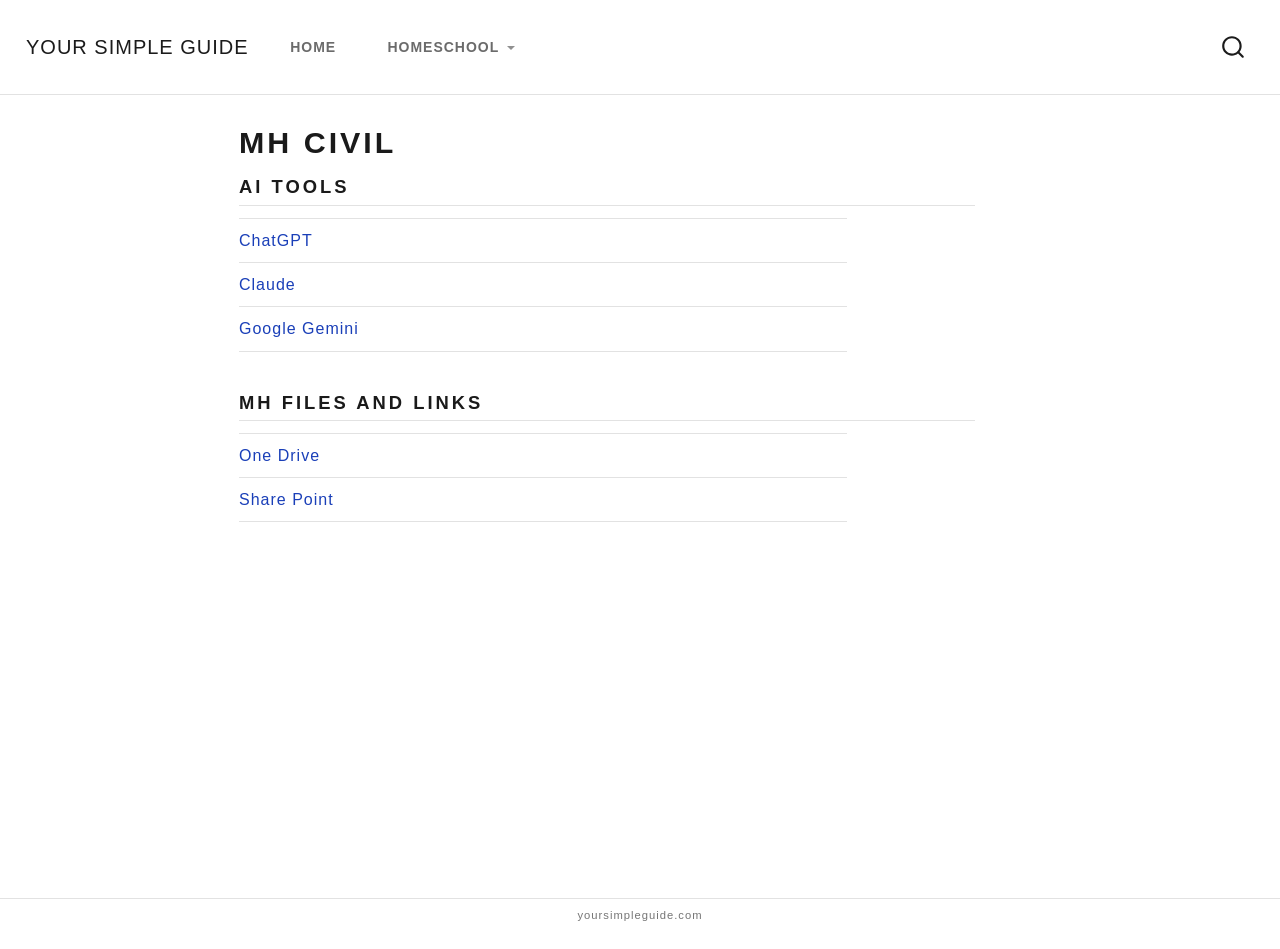
<file: docs/workzone/index.html>
<!DOCTYPE html>
<html xmlns="http://www.w3.org/1999/xhtml" lang="en" xml:lang="en"><head>

<meta charset="utf-8">
<meta name="generator" content="quarto-1.10.18">

<meta name="viewport" content="width=device-width, initial-scale=1.0, user-scalable=yes">


<title>MH Civil – Your Simple Guide</title>
<style>
/* Default styles provided by pandoc.
** See https://pandoc.org/MANUAL.html#variables-for-html for config info.
*/
span.smallcaps{font-variant: small-caps;}
div.columns{display: flex; gap: 1.5em;}
div.column{flex: auto;}
@media screen {
div.columns{gap: min(4vw, 1.5em);}
div.column{overflow-x: auto;}
}
div.hanging-indent{margin-left: 1.5em; text-indent: -1.5em;}
ul.task-list{list-style: none;}
ul.task-list li input[type="checkbox"] {
  width: 0.8em;
  margin: 0 0.8em 0.2em -1em; /* quarto-specific, see https://github.com/quarto-dev/quarto-cli/issues/4556 */ 
  vertical-align: middle;
}
</style>


<script src="../site_libs/quarto-nav/quarto-nav.js"></script>
<script src="../site_libs/quarto-nav/headroom.min.js"></script>
<script src="../site_libs/clipboard/clipboard.min.js"></script>
<script src="../site_libs/quarto-search/autocomplete.umd.js"></script>
<script src="../site_libs/quarto-search/fuse.min.js"></script>
<script src="../site_libs/quarto-search/quarto-search.js"></script>
<meta name="quarto:offset" content="../">
<script src="../site_libs/quarto-html/quarto.js" type="module"></script>
<script src="../site_libs/quarto-html/tabsets/tabsets.js" type="module"></script>
<script src="../site_libs/quarto-html/popper.min.js"></script>
<script src="../site_libs/quarto-html/tippy.umd.min.js"></script>
<script src="../site_libs/quarto-html/anchor.min.js"></script>
<link href="../site_libs/quarto-html/tippy.css" rel="stylesheet">
<link href="../site_libs/quarto-html/quarto-syntax-highlighting-64a204ab8560d761af7679ceaba22944.css" rel="stylesheet" id="quarto-text-highlighting-styles">
<script src="../site_libs/bootstrap/bootstrap.min.js"></script>
<link href="../site_libs/bootstrap/bootstrap-icons.css" rel="stylesheet">
<link href="../site_libs/bootstrap/bootstrap-5eb25c1c462ec6c85a06ef8a18870aee.min.css" rel="stylesheet" append-hash="true" id="quarto-bootstrap" data-mode="light">
<script id="quarto-search-options" type="application/json">{
  "location": "navbar",
  "copy-button": false,
  "collapse-after": 3,
  "panel-placement": "end",
  "type": "overlay",
  "limit": 50,
  "keyboard-shortcut": [
    "f",
    "/",
    "s"
  ],
  "show-item-context": false,
  "language": {
    "search-no-results-text": "No results",
    "search-matching-documents-text": "matching documents",
    "search-copy-link-title": "Copy link to search",
    "search-hide-matches-text": "Hide additional matches",
    "search-more-match-text": "more match in this document",
    "search-more-matches-text": "more matches in this document",
    "search-clear-button-title": "Clear",
    "search-text-placeholder": "",
    "search-detached-cancel-button-title": "Cancel",
    "search-submit-button-title": "Submit",
    "search-label": "Search"
  }
}</script>
<meta name="robots" content="noindex, nofollow">


</head>

<body class="nav-fixed fullcontent quarto-light">

<div id="quarto-search-results"></div>
  <header id="quarto-header" class="headroom fixed-top">
    <nav class="navbar navbar-expand-lg " data-bs-theme="dark">
      <div class="navbar-container container-fluid">
      <div class="navbar-brand-container mx-auto">
    <a class="navbar-brand" href="../index.html">
    <span class="navbar-title">Your Simple Guide</span>
    </a>
  </div>
            <div id="quarto-search" class="" title="Search"></div>
          <button class="navbar-toggler" type="button" data-bs-toggle="collapse" data-bs-target="#navbarCollapse" aria-controls="navbarCollapse" role="menu" aria-expanded="false" aria-label="Toggle navigation" onclick="if (window.quartoToggleHeadroom) { window.quartoToggleHeadroom(); }">
  <span class="navbar-toggler-icon"></span>
</button>
          <div class="collapse navbar-collapse" id="navbarCollapse">
            <ul class="navbar-nav navbar-nav-scroll me-auto">
  <li class="nav-item">
    <a class="nav-link" href="../index.html"> 
<span class="menu-text">Home</span></a>
  </li>  
  <li class="nav-item dropdown ">
    <a class="nav-link dropdown-toggle" href="#" id="nav-menu-homeschool" role="link" data-bs-toggle="dropdown" aria-expanded="false">
 <span class="menu-text">Homeschool</span>
    </a>
    <ul class="dropdown-menu" aria-labelledby="nav-menu-homeschool">    
        <li>
    <a class="dropdown-item" href="../homeschool/index.html">
 <span class="dropdown-text">Overview</span></a>
  </li>  
        <li>
    <a class="dropdown-item" href="../homeschool/brailee.html">
 <span class="dropdown-text">Brailee</span></a>
  </li>  
        <li>
    <a class="dropdown-item" href="../homeschool/addy.html">
 <span class="dropdown-text">Addy</span></a>
  </li>  
    </ul>
  </li>
</ul>
          </div> <!-- /navcollapse -->
            <div class="quarto-navbar-tools">
</div>
      </div> <!-- /container-fluid -->
    </nav>
</header>
<!-- content -->
<div id="quarto-content" class="quarto-container page-columns page-rows-contents page-layout-article page-navbar">
<!-- sidebar -->
<!-- margin-sidebar -->
    
<!-- main -->
<main class="content" id="quarto-document-content">

<header id="title-block-header" class="quarto-title-block default">
<div class="quarto-title">
<h1 class="title">MH Civil</h1>
</div>



<div class="quarto-title-meta">

    
  
    
  </div>
  


</header>


<section id="ai-tools" class="level2">
<h2 class="anchored" data-anchor-id="ai-tools">Ai Tools</h2>
<div class="linklist">
<ul>
<li><a href="https://chatgpt.com/" target="_blank">ChatGPT</a></li>
<li><a href="https://claude.ai" target="_blank">Claude</a></li>
<li><a href="https://gemini.google.com/app" target="_blank">Google Gemini</a></li>
</ul>
</div>
</section>
<section id="mh-files-and-links" class="level2">
<h2 class="anchored" data-anchor-id="mh-files-and-links">MH Files and Links</h2>
<div class="linklist">
<ul>
<li><a href="https://mhcivil-my.sharepoint.com/" target="_blank">One Drive</a></li>
<li><a href="https://mhcivil.sharepoint.com/_layouts/15/sharepoint.aspx/discover" target="_blank">Share Point</a></li>
</ul>
</div>


</section>

</main> <!-- /main -->
<script id="quarto-html-after-body" type="application/javascript">
  window.document.addEventListener("DOMContentLoaded", function (event) {
    const icon = "";
    const anchorJS = new window.AnchorJS();
    anchorJS.options = {
      placement: 'right',
      icon: icon
    };
    anchorJS.add('.anchored');
    const isCodeAnnotation = (el) => {
      for (const clz of el.classList) {
        if (clz.startsWith('code-annotation-')) {                     
          return true;
        }
      }
      return false;
    }
    const onCopySuccess = function(e) {
      // button target
      const button = e.trigger;
      // don't keep focus
      button.blur();
      // flash "checked"
      button.classList.add('code-copy-button-checked');
      var currentTitle = button.getAttribute("title");
      button.setAttribute("title", "Copied!");
      let tooltip;
      if (window.bootstrap) {
        button.setAttribute("data-bs-toggle", "tooltip");
        button.setAttribute("data-bs-placement", "left");
        button.setAttribute("data-bs-title", "Copied!");
        tooltip = new bootstrap.Tooltip(button, 
          { trigger: "manual", 
            customClass: "code-copy-button-tooltip",
            offset: [0, -8]});
        tooltip.show();    
      }
      setTimeout(function() {
        if (tooltip) {
          tooltip.hide();
          button.removeAttribute("data-bs-title");
          button.removeAttribute("data-bs-toggle");
          button.removeAttribute("data-bs-placement");
        }
        button.setAttribute("title", currentTitle);
        button.classList.remove('code-copy-button-checked');
      }, 1000);
      // clear code selection
      e.clearSelection();
    }
    const getTextToCopy = function(trigger) {
      const outerScaffold = trigger.parentElement.cloneNode(true);
      const codeEl = outerScaffold.querySelector('code');
      for (const childEl of codeEl.children) {
        if (isCodeAnnotation(childEl)) {
          childEl.remove();
        }
      }
      return codeEl.innerText;
    }
    const clipboard = new window.ClipboardJS('.code-copy-button:not([data-in-quarto-modal])', {
      text: getTextToCopy
    });
    clipboard.on('success', onCopySuccess);
    if (window.document.getElementById('quarto-embedded-source-code-modal')) {
      const clipboardModal = new window.ClipboardJS('.code-copy-button[data-in-quarto-modal]', {
        text: getTextToCopy,
        container: window.document.getElementById('quarto-embedded-source-code-modal')
      });
      clipboardModal.on('success', onCopySuccess);
    }
      var localhostRegex = new RegExp(/^(?:http|https):\/\/localhost\:?[0-9]*\//);
      var mailtoRegex = new RegExp(/^mailto:/);
        var filterRegex = new RegExp("https:\/\/yoursimpleguide\.com");
      var isInternal = (href) => {
          return filterRegex.test(href) || localhostRegex.test(href) || mailtoRegex.test(href);
      }
      // Inspect non-navigation links and adorn them if external
     var links = window.document.querySelectorAll('a[href]:not(.nav-link):not(.navbar-brand):not(.toc-action):not(.sidebar-link):not(.sidebar-item-toggle):not(.pagination-link):not(.no-external):not([aria-hidden]):not(.dropdown-item):not(.quarto-navigation-tool):not(.about-link)');
      for (var i=0; i<links.length; i++) {
        const link = links[i];
        if (!isInternal(link.href)) {
          // undo the damage that might have been done by quarto-nav.js in the case of
          // links that we want to consider external
          if (link.dataset.originalHref !== undefined) {
            link.href = link.dataset.originalHref;
          }
            // target, if specified
            link.setAttribute("target", "_blank");
            if (link.getAttribute("rel") === null) {
              link.setAttribute("rel", "noopener");
            }
        }
      }
    function tippyHover(el, contentFn, onTriggerFn, onUntriggerFn) {
      const config = {
        allowHTML: true,
        maxWidth: 500,
        delay: 100,
        arrow: false,
        appendTo: function(el) {
            return el.parentElement;
        },
        interactive: true,
        interactiveBorder: 10,
        theme: 'quarto',
        placement: 'bottom-start',
      };
      if (contentFn) {
        config.content = contentFn;
      }
      if (onTriggerFn) {
        config.onTrigger = onTriggerFn;
      }
      if (onUntriggerFn) {
        config.onUntrigger = onUntriggerFn;
      }
      window.tippy(el, config); 
    }
    const noterefs = window.document.querySelectorAll('a[role="doc-noteref"]');
    for (var i=0; i<noterefs.length; i++) {
      const ref = noterefs[i];
      tippyHover(ref, function() {
        // use id or data attribute instead here
        let href = ref.getAttribute('data-footnote-href') || ref.getAttribute('href');
        try { href = new URL(href).hash; } catch {}
        const id = href.replace(/^#\/?/, "");
        const note = window.document.getElementById(id);
        if (note) {
          return note.innerHTML;
        } else {
          return "";
        }
      });
    }
    const xrefs = window.document.querySelectorAll('a.quarto-xref');
    const processXRef = (id, note) => {
      // Strip column container classes
      const stripColumnClz = (el) => {
        el.classList.remove("page-full", "page-columns");
        if (el.children) {
          for (const child of el.children) {
            stripColumnClz(child);
          }
        }
      }
      stripColumnClz(note)
      if (id === null || id.startsWith('sec-')) {
        // Special case sections, only their first couple elements
        const container = document.createElement("div");
        if (note.children && note.children.length > 2) {
          container.appendChild(note.children[0].cloneNode(true));
          for (let i = 1; i < note.children.length; i++) {
            const child = note.children[i];
            if (child.tagName === "P" && child.innerText === "") {
              continue;
            } else {
              container.appendChild(child.cloneNode(true));
              break;
            }
          }
          if (window.Quarto?.typesetMath) {
            window.Quarto.typesetMath(container);
          }
          return container.innerHTML
        } else {
          if (window.Quarto?.typesetMath) {
            window.Quarto.typesetMath(note);
          }
          return note.innerHTML;
        }
      } else {
        // Remove any anchor links if they are present
        const anchorLink = note.querySelector('a.anchorjs-link');
        if (anchorLink) {
          anchorLink.remove();
        }
        if (window.Quarto?.typesetMath) {
          window.Quarto.typesetMath(note);
        }
        if (note.classList.contains("callout")) {
          return note.outerHTML;
        } else {
          return note.innerHTML;
        }
      }
    }
    for (var i=0; i<xrefs.length; i++) {
      const xref = xrefs[i];
      tippyHover(xref, undefined, function(instance) {
        instance.disable();
        let url = xref.getAttribute('href');
        let hash = undefined; 
        if (url.startsWith('#')) {
          hash = url;
        } else {
          try { hash = new URL(url).hash; } catch {}
        }
        if (hash) {
          const id = hash.replace(/^#\/?/, "");
          const note = window.document.getElementById(id);
          if (note !== null) {
            try {
              const html = processXRef(id, note.cloneNode(true));
              instance.setContent(html);
            } finally {
              instance.enable();
              instance.show();
            }
          } else {
            // See if we can fetch this
            fetch(url.split('#')[0])
            .then(res => res.text())
            .then(html => {
              const parser = new DOMParser();
              const htmlDoc = parser.parseFromString(html, "text/html");
              const note = htmlDoc.getElementById(id);
              if (note !== null) {
                const html = processXRef(id, note);
                instance.setContent(html);
              } 
            }).finally(() => {
              instance.enable();
              instance.show();
            });
          }
        } else {
          // See if we can fetch a full url (with no hash to target)
          // This is a special case and we should probably do some content thinning / targeting
          fetch(url)
          .then(res => res.text())
          .then(html => {
            const parser = new DOMParser();
            const htmlDoc = parser.parseFromString(html, "text/html");
            const note = htmlDoc.querySelector('main.content');
            if (note !== null) {
              // This should only happen for chapter cross references
              // (since there is no id in the URL)
              // remove the first header
              if (note.children.length > 0 && note.children[0].tagName === "HEADER") {
                note.children[0].remove();
              }
              const html = processXRef(null, note);
              instance.setContent(html);
            } 
          }).finally(() => {
            instance.enable();
            instance.show();
          });
        }
      }, function(instance) {
      });
    }
        let selectedAnnoteEl;
        const selectorForAnnotation = ( cell, annotation) => {
          let cellAttr = 'data-code-cell="' + cell + '"';
          let lineAttr = 'data-code-annotation="' +  annotation + '"';
          const selector = 'span[' + cellAttr + '][' + lineAttr + ']';
          return selector;
        }
        const selectCodeLines = (annoteEl) => {
          const doc = window.document;
          const targetCell = annoteEl.getAttribute("data-target-cell");
          const targetAnnotation = annoteEl.getAttribute("data-target-annotation");
          const annoteSpan = window.document.querySelector(selectorForAnnotation(targetCell, targetAnnotation));
          const lines = annoteSpan.getAttribute("data-code-lines").split(",");
          const lineIds = lines.map((line) => {
            return targetCell + "-" + line;
          })
          let top = null;
          let height = null;
          let parent = null;
          if (lineIds.length > 0) {
              //compute the position of the single el (top and bottom and make a div)
              const el = window.document.getElementById(lineIds[0]);
              top = el.offsetTop;
              height = el.offsetHeight;
              parent = el.parentElement.parentElement;
            if (lineIds.length > 1) {
              const lastEl = window.document.getElementById(lineIds[lineIds.length - 1]);
              const bottom = lastEl.offsetTop + lastEl.offsetHeight;
              height = bottom - top;
            }
            if (top !== null && height !== null && parent !== null) {
              // cook up a div (if necessary) and position it 
              let div = window.document.getElementById("code-annotation-line-highlight");
              if (div === null) {
                div = window.document.createElement("div");
                div.setAttribute("id", "code-annotation-line-highlight");
                div.style.position = 'absolute';
                parent.appendChild(div);
              }
              div.style.top = top - 2 + "px";
              div.style.height = height + 4 + "px";
              div.style.left = 0;
              let gutterDiv = window.document.getElementById("code-annotation-line-highlight-gutter");
              if (gutterDiv === null) {
                gutterDiv = window.document.createElement("div");
                gutterDiv.setAttribute("id", "code-annotation-line-highlight-gutter");
                gutterDiv.style.position = 'absolute';
                const codeCell = window.document.getElementById(targetCell);
                const gutter = codeCell.querySelector('.code-annotation-gutter');
                gutter.appendChild(gutterDiv);
              }
              gutterDiv.style.top = top - 2 + "px";
              gutterDiv.style.height = height + 4 + "px";
            }
            selectedAnnoteEl = annoteEl;
          }
        };
        const unselectCodeLines = () => {
          const elementsIds = ["code-annotation-line-highlight", "code-annotation-line-highlight-gutter"];
          elementsIds.forEach((elId) => {
            const div = window.document.getElementById(elId);
            if (div) {
              div.remove();
            }
          });
          selectedAnnoteEl = undefined;
        };
          // Handle positioning of the toggle
      window.addEventListener(
        "resize",
        throttle(() => {
          elRect = undefined;
          if (selectedAnnoteEl) {
            selectCodeLines(selectedAnnoteEl);
          }
        }, 10)
      );
      function throttle(fn, ms) {
      let throttle = false;
      let timer;
        return (...args) => {
          if(!throttle) { // first call gets through
              fn.apply(this, args);
              throttle = true;
          } else { // all the others get throttled
              if(timer) clearTimeout(timer); // cancel #2
              timer = setTimeout(() => {
                fn.apply(this, args);
                timer = throttle = false;
              }, ms);
          }
        };
      }
        // Attach click handler to the DT
        const annoteDls = window.document.querySelectorAll('dt[data-target-cell]');
        for (const annoteDlNode of annoteDls) {
          annoteDlNode.addEventListener('click', (event) => {
            const clickedEl = event.target;
            if (clickedEl !== selectedAnnoteEl) {
              unselectCodeLines();
              const activeEl = window.document.querySelector('dt[data-target-cell].code-annotation-active');
              if (activeEl) {
                activeEl.classList.remove('code-annotation-active');
              }
              selectCodeLines(clickedEl);
              clickedEl.classList.add('code-annotation-active');
            } else {
              // Unselect the line
              unselectCodeLines();
              clickedEl.classList.remove('code-annotation-active');
            }
          });
        }
    const findCites = (el) => {
      const parentEl = el.parentElement;
      if (parentEl) {
        const cites = parentEl.dataset.cites;
        if (cites) {
          return {
            el,
            cites: cites.split(' ')
          };
        } else {
          return findCites(el.parentElement)
        }
      } else {
        return undefined;
      }
    };
    var bibliorefs = window.document.querySelectorAll('a[role="doc-biblioref"]');
    for (var i=0; i<bibliorefs.length; i++) {
      const ref = bibliorefs[i];
      const citeInfo = findCites(ref);
      if (citeInfo) {
        tippyHover(citeInfo.el, function() {
          var popup = window.document.createElement('div');
          citeInfo.cites.forEach(function(cite) {
            var citeDiv = window.document.createElement('div');
            citeDiv.classList.add('hanging-indent');
            citeDiv.classList.add('csl-entry');
            var biblioDiv = window.document.getElementById('ref-' + cite);
            if (biblioDiv) {
              citeDiv.innerHTML = biblioDiv.innerHTML;
            }
            popup.appendChild(citeDiv);
          });
          return popup.innerHTML;
        });
      }
    }
  });
  </script>
</div> <!-- /content -->
<footer class="footer">
  <div class="nav-footer">
    <div class="nav-footer-left">
      &nbsp;
    </div>   
    <div class="nav-footer-center">
<p>yoursimpleguide.com</p>
</div>
    <div class="nav-footer-right">
      &nbsp;
    </div>
  </div>
</footer>




</body></html>
</file>
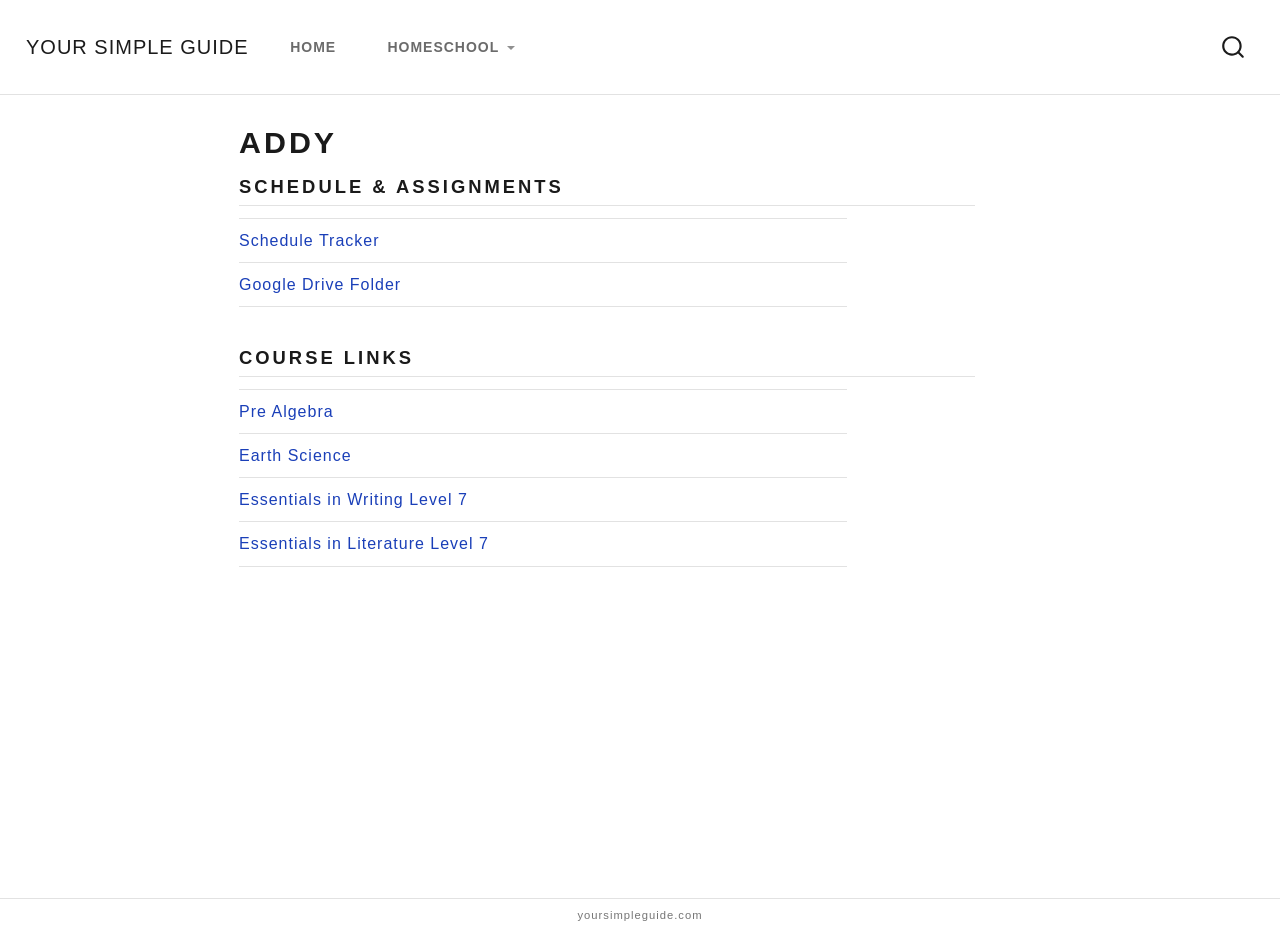
<file: docs/homeschool/addy.html>
<!DOCTYPE html>
<html xmlns="http://www.w3.org/1999/xhtml" lang="en" xml:lang="en"><head>

<meta charset="utf-8">
<meta name="generator" content="quarto-1.10.18">

<meta name="viewport" content="width=device-width, initial-scale=1.0, user-scalable=yes">


<title>Addy – Your Simple Guide</title>
<style>
/* Default styles provided by pandoc.
** See https://pandoc.org/MANUAL.html#variables-for-html for config info.
*/
span.smallcaps{font-variant: small-caps;}
div.columns{display: flex; gap: 1.5em;}
div.column{flex: auto;}
@media screen {
div.columns{gap: min(4vw, 1.5em);}
div.column{overflow-x: auto;}
}
div.hanging-indent{margin-left: 1.5em; text-indent: -1.5em;}
ul.task-list{list-style: none;}
ul.task-list li input[type="checkbox"] {
  width: 0.8em;
  margin: 0 0.8em 0.2em -1em; /* quarto-specific, see https://github.com/quarto-dev/quarto-cli/issues/4556 */ 
  vertical-align: middle;
}
</style>


<script src="../site_libs/quarto-nav/quarto-nav.js"></script>
<script src="../site_libs/quarto-nav/headroom.min.js"></script>
<script src="../site_libs/clipboard/clipboard.min.js"></script>
<script src="../site_libs/quarto-search/autocomplete.umd.js"></script>
<script src="../site_libs/quarto-search/fuse.min.js"></script>
<script src="../site_libs/quarto-search/quarto-search.js"></script>
<meta name="quarto:offset" content="../">
<script src="../site_libs/quarto-html/quarto.js" type="module"></script>
<script src="../site_libs/quarto-html/tabsets/tabsets.js" type="module"></script>
<script src="../site_libs/quarto-html/popper.min.js"></script>
<script src="../site_libs/quarto-html/tippy.umd.min.js"></script>
<script src="../site_libs/quarto-html/anchor.min.js"></script>
<link href="../site_libs/quarto-html/tippy.css" rel="stylesheet">
<link href="../site_libs/quarto-html/quarto-syntax-highlighting-64a204ab8560d761af7679ceaba22944.css" rel="stylesheet" id="quarto-text-highlighting-styles">
<script src="../site_libs/bootstrap/bootstrap.min.js"></script>
<link href="../site_libs/bootstrap/bootstrap-icons.css" rel="stylesheet">
<link href="../site_libs/bootstrap/bootstrap-5eb25c1c462ec6c85a06ef8a18870aee.min.css" rel="stylesheet" append-hash="true" id="quarto-bootstrap" data-mode="light">
<script id="quarto-search-options" type="application/json">{
  "location": "navbar",
  "copy-button": false,
  "collapse-after": 3,
  "panel-placement": "end",
  "type": "overlay",
  "limit": 50,
  "keyboard-shortcut": [
    "f",
    "/",
    "s"
  ],
  "show-item-context": false,
  "language": {
    "search-no-results-text": "No results",
    "search-matching-documents-text": "matching documents",
    "search-copy-link-title": "Copy link to search",
    "search-hide-matches-text": "Hide additional matches",
    "search-more-match-text": "more match in this document",
    "search-more-matches-text": "more matches in this document",
    "search-clear-button-title": "Clear",
    "search-text-placeholder": "",
    "search-detached-cancel-button-title": "Cancel",
    "search-submit-button-title": "Submit",
    "search-label": "Search"
  }
}</script>
<link rel="icon" href="../homeschool/imgs/addy monster.png" type="image/png">


</head>

<body class="nav-fixed fullcontent quarto-light">

<div id="quarto-search-results"></div>
  <header id="quarto-header" class="headroom fixed-top">
    <nav class="navbar navbar-expand-lg " data-bs-theme="dark">
      <div class="navbar-container container-fluid">
      <div class="navbar-brand-container mx-auto">
    <a class="navbar-brand" href="../index.html">
    <span class="navbar-title">Your Simple Guide</span>
    </a>
  </div>
            <div id="quarto-search" class="" title="Search"></div>
          <button class="navbar-toggler" type="button" data-bs-toggle="collapse" data-bs-target="#navbarCollapse" aria-controls="navbarCollapse" role="menu" aria-expanded="false" aria-label="Toggle navigation" onclick="if (window.quartoToggleHeadroom) { window.quartoToggleHeadroom(); }">
  <span class="navbar-toggler-icon"></span>
</button>
          <div class="collapse navbar-collapse" id="navbarCollapse">
            <ul class="navbar-nav navbar-nav-scroll me-auto">
  <li class="nav-item">
    <a class="nav-link" href="../index.html"> 
<span class="menu-text">Home</span></a>
  </li>  
  <li class="nav-item dropdown ">
    <a class="nav-link dropdown-toggle" href="#" id="nav-menu-homeschool" role="link" data-bs-toggle="dropdown" aria-expanded="false">
 <span class="menu-text">Homeschool</span>
    </a>
    <ul class="dropdown-menu" aria-labelledby="nav-menu-homeschool">    
        <li>
    <a class="dropdown-item" href="../homeschool/index.html">
 <span class="dropdown-text">Overview</span></a>
  </li>  
        <li>
    <a class="dropdown-item" href="../homeschool/brailee.html">
 <span class="dropdown-text">Brailee</span></a>
  </li>  
        <li>
    <a class="dropdown-item" href="../homeschool/addy.html">
 <span class="dropdown-text">Addy</span></a>
  </li>  
    </ul>
  </li>
</ul>
          </div> <!-- /navcollapse -->
            <div class="quarto-navbar-tools">
</div>
      </div> <!-- /container-fluid -->
    </nav>
</header>
<!-- content -->
<div id="quarto-content" class="quarto-container page-columns page-rows-contents page-layout-article page-navbar">
<!-- sidebar -->
<!-- margin-sidebar -->
    
<!-- main -->
<main class="content" id="quarto-document-content">

<header id="title-block-header" class="quarto-title-block default">
<div class="quarto-title">
<h1 class="title">Addy</h1>
</div>



<div class="quarto-title-meta">

    
  
    
  </div>
  


</header>


<section id="schedule-assignments" class="level2">
<h2 class="anchored" data-anchor-id="schedule-assignments">Schedule &amp; Assignments</h2>
<div class="linklist">
<ul>
<li><a href="https://docs.google.com/spreadsheets/d/1BG9vVtHOn8EgyuzmgZuphHcjdsX9-8DlkbnwwwJAPUY/edit?usp=sharing" target="_blank">Schedule Tracker</a></li>
<li><a href="https://drive.google.com/drive/folders/1t3WpHzCIQ9RKY446i6ISOnChD7Sa4W8Q?usp=sharing" target="_blank">Google Drive Folder</a></li>
</ul>
</div>
<!-- ## Current assignment

::: {.assignment}
[Posted August 13]{.posted}

### Descriptive paragraph

Pick one place you know well and describe it so someone who has never been there can picture it.

- One paragraph, around 150 to 200 words
- Use at least three of the five senses
- Do not name the place until the last sentence

[Due Friday.]{.due} Turn it in as a shared doc.
::: -->
</section>
<section id="course-links" class="level2">
<h2 class="anchored" data-anchor-id="course-links">Course links</h2>
<div class="linklist">
<ul>
<li><a href="https://dive.unhosting.site/course/view.php?id=2" target="_blank">Pre Algebra</a></li>
<li><a href="https://dive.unhosting.site/course/view.php?id=10" target="_blank">Earth Science</a></li>
<li><a href="https://members.essentialsinwriting.com/courses/level-7se/" target="_blank">Essentials in Writing Level 7</a></li>
<li><a href="https://members.essentialsinwriting.com/courses/essentials-in-literature-level-7/" target="_blank">Essentials in Literature Level 7</a> <!-- - [Texas History](https://docs.google.com/spreadsheets/d/1X2neCbYrhIRgkzghU9hs1vvDUDXfJQqzR5KWNTlU0lQ/edit?usp=sharing){target="_blank"} --></li>
</ul>
</div>
<!-- ## Past assignments

::: {.callout-note collapse="true"}
## August 6
Nothing assigned. Orientation week.
::: -->


</section>

</main> <!-- /main -->
<script id="quarto-html-after-body" type="application/javascript">
  window.document.addEventListener("DOMContentLoaded", function (event) {
    const icon = "";
    const anchorJS = new window.AnchorJS();
    anchorJS.options = {
      placement: 'right',
      icon: icon
    };
    anchorJS.add('.anchored');
    const isCodeAnnotation = (el) => {
      for (const clz of el.classList) {
        if (clz.startsWith('code-annotation-')) {                     
          return true;
        }
      }
      return false;
    }
    const onCopySuccess = function(e) {
      // button target
      const button = e.trigger;
      // don't keep focus
      button.blur();
      // flash "checked"
      button.classList.add('code-copy-button-checked');
      var currentTitle = button.getAttribute("title");
      button.setAttribute("title", "Copied!");
      let tooltip;
      if (window.bootstrap) {
        button.setAttribute("data-bs-toggle", "tooltip");
        button.setAttribute("data-bs-placement", "left");
        button.setAttribute("data-bs-title", "Copied!");
        tooltip = new bootstrap.Tooltip(button, 
          { trigger: "manual", 
            customClass: "code-copy-button-tooltip",
            offset: [0, -8]});
        tooltip.show();    
      }
      setTimeout(function() {
        if (tooltip) {
          tooltip.hide();
          button.removeAttribute("data-bs-title");
          button.removeAttribute("data-bs-toggle");
          button.removeAttribute("data-bs-placement");
        }
        button.setAttribute("title", currentTitle);
        button.classList.remove('code-copy-button-checked');
      }, 1000);
      // clear code selection
      e.clearSelection();
    }
    const getTextToCopy = function(trigger) {
      const outerScaffold = trigger.parentElement.cloneNode(true);
      const codeEl = outerScaffold.querySelector('code');
      for (const childEl of codeEl.children) {
        if (isCodeAnnotation(childEl)) {
          childEl.remove();
        }
      }
      return codeEl.innerText;
    }
    const clipboard = new window.ClipboardJS('.code-copy-button:not([data-in-quarto-modal])', {
      text: getTextToCopy
    });
    clipboard.on('success', onCopySuccess);
    if (window.document.getElementById('quarto-embedded-source-code-modal')) {
      const clipboardModal = new window.ClipboardJS('.code-copy-button[data-in-quarto-modal]', {
        text: getTextToCopy,
        container: window.document.getElementById('quarto-embedded-source-code-modal')
      });
      clipboardModal.on('success', onCopySuccess);
    }
      var localhostRegex = new RegExp(/^(?:http|https):\/\/localhost\:?[0-9]*\//);
      var mailtoRegex = new RegExp(/^mailto:/);
        var filterRegex = new RegExp("https:\/\/yoursimpleguide\.com");
      var isInternal = (href) => {
          return filterRegex.test(href) || localhostRegex.test(href) || mailtoRegex.test(href);
      }
      // Inspect non-navigation links and adorn them if external
     var links = window.document.querySelectorAll('a[href]:not(.nav-link):not(.navbar-brand):not(.toc-action):not(.sidebar-link):not(.sidebar-item-toggle):not(.pagination-link):not(.no-external):not([aria-hidden]):not(.dropdown-item):not(.quarto-navigation-tool):not(.about-link)');
      for (var i=0; i<links.length; i++) {
        const link = links[i];
        if (!isInternal(link.href)) {
          // undo the damage that might have been done by quarto-nav.js in the case of
          // links that we want to consider external
          if (link.dataset.originalHref !== undefined) {
            link.href = link.dataset.originalHref;
          }
            // target, if specified
            link.setAttribute("target", "_blank");
            if (link.getAttribute("rel") === null) {
              link.setAttribute("rel", "noopener");
            }
        }
      }
    function tippyHover(el, contentFn, onTriggerFn, onUntriggerFn) {
      const config = {
        allowHTML: true,
        maxWidth: 500,
        delay: 100,
        arrow: false,
        appendTo: function(el) {
            return el.parentElement;
        },
        interactive: true,
        interactiveBorder: 10,
        theme: 'quarto',
        placement: 'bottom-start',
      };
      if (contentFn) {
        config.content = contentFn;
      }
      if (onTriggerFn) {
        config.onTrigger = onTriggerFn;
      }
      if (onUntriggerFn) {
        config.onUntrigger = onUntriggerFn;
      }
      window.tippy(el, config); 
    }
    const noterefs = window.document.querySelectorAll('a[role="doc-noteref"]');
    for (var i=0; i<noterefs.length; i++) {
      const ref = noterefs[i];
      tippyHover(ref, function() {
        // use id or data attribute instead here
        let href = ref.getAttribute('data-footnote-href') || ref.getAttribute('href');
        try { href = new URL(href).hash; } catch {}
        const id = href.replace(/^#\/?/, "");
        const note = window.document.getElementById(id);
        if (note) {
          return note.innerHTML;
        } else {
          return "";
        }
      });
    }
    const xrefs = window.document.querySelectorAll('a.quarto-xref');
    const processXRef = (id, note) => {
      // Strip column container classes
      const stripColumnClz = (el) => {
        el.classList.remove("page-full", "page-columns");
        if (el.children) {
          for (const child of el.children) {
            stripColumnClz(child);
          }
        }
      }
      stripColumnClz(note)
      if (id === null || id.startsWith('sec-')) {
        // Special case sections, only their first couple elements
        const container = document.createElement("div");
        if (note.children && note.children.length > 2) {
          container.appendChild(note.children[0].cloneNode(true));
          for (let i = 1; i < note.children.length; i++) {
            const child = note.children[i];
            if (child.tagName === "P" && child.innerText === "") {
              continue;
            } else {
              container.appendChild(child.cloneNode(true));
              break;
            }
          }
          if (window.Quarto?.typesetMath) {
            window.Quarto.typesetMath(container);
          }
          return container.innerHTML
        } else {
          if (window.Quarto?.typesetMath) {
            window.Quarto.typesetMath(note);
          }
          return note.innerHTML;
        }
      } else {
        // Remove any anchor links if they are present
        const anchorLink = note.querySelector('a.anchorjs-link');
        if (anchorLink) {
          anchorLink.remove();
        }
        if (window.Quarto?.typesetMath) {
          window.Quarto.typesetMath(note);
        }
        if (note.classList.contains("callout")) {
          return note.outerHTML;
        } else {
          return note.innerHTML;
        }
      }
    }
    for (var i=0; i<xrefs.length; i++) {
      const xref = xrefs[i];
      tippyHover(xref, undefined, function(instance) {
        instance.disable();
        let url = xref.getAttribute('href');
        let hash = undefined; 
        if (url.startsWith('#')) {
          hash = url;
        } else {
          try { hash = new URL(url).hash; } catch {}
        }
        if (hash) {
          const id = hash.replace(/^#\/?/, "");
          const note = window.document.getElementById(id);
          if (note !== null) {
            try {
              const html = processXRef(id, note.cloneNode(true));
              instance.setContent(html);
            } finally {
              instance.enable();
              instance.show();
            }
          } else {
            // See if we can fetch this
            fetch(url.split('#')[0])
            .then(res => res.text())
            .then(html => {
              const parser = new DOMParser();
              const htmlDoc = parser.parseFromString(html, "text/html");
              const note = htmlDoc.getElementById(id);
              if (note !== null) {
                const html = processXRef(id, note);
                instance.setContent(html);
              } 
            }).finally(() => {
              instance.enable();
              instance.show();
            });
          }
        } else {
          // See if we can fetch a full url (with no hash to target)
          // This is a special case and we should probably do some content thinning / targeting
          fetch(url)
          .then(res => res.text())
          .then(html => {
            const parser = new DOMParser();
            const htmlDoc = parser.parseFromString(html, "text/html");
            const note = htmlDoc.querySelector('main.content');
            if (note !== null) {
              // This should only happen for chapter cross references
              // (since there is no id in the URL)
              // remove the first header
              if (note.children.length > 0 && note.children[0].tagName === "HEADER") {
                note.children[0].remove();
              }
              const html = processXRef(null, note);
              instance.setContent(html);
            } 
          }).finally(() => {
            instance.enable();
            instance.show();
          });
        }
      }, function(instance) {
      });
    }
        let selectedAnnoteEl;
        const selectorForAnnotation = ( cell, annotation) => {
          let cellAttr = 'data-code-cell="' + cell + '"';
          let lineAttr = 'data-code-annotation="' +  annotation + '"';
          const selector = 'span[' + cellAttr + '][' + lineAttr + ']';
          return selector;
        }
        const selectCodeLines = (annoteEl) => {
          const doc = window.document;
          const targetCell = annoteEl.getAttribute("data-target-cell");
          const targetAnnotation = annoteEl.getAttribute("data-target-annotation");
          const annoteSpan = window.document.querySelector(selectorForAnnotation(targetCell, targetAnnotation));
          const lines = annoteSpan.getAttribute("data-code-lines").split(",");
          const lineIds = lines.map((line) => {
            return targetCell + "-" + line;
          })
          let top = null;
          let height = null;
          let parent = null;
          if (lineIds.length > 0) {
              //compute the position of the single el (top and bottom and make a div)
              const el = window.document.getElementById(lineIds[0]);
              top = el.offsetTop;
              height = el.offsetHeight;
              parent = el.parentElement.parentElement;
            if (lineIds.length > 1) {
              const lastEl = window.document.getElementById(lineIds[lineIds.length - 1]);
              const bottom = lastEl.offsetTop + lastEl.offsetHeight;
              height = bottom - top;
            }
            if (top !== null && height !== null && parent !== null) {
              // cook up a div (if necessary) and position it 
              let div = window.document.getElementById("code-annotation-line-highlight");
              if (div === null) {
                div = window.document.createElement("div");
                div.setAttribute("id", "code-annotation-line-highlight");
                div.style.position = 'absolute';
                parent.appendChild(div);
              }
              div.style.top = top - 2 + "px";
              div.style.height = height + 4 + "px";
              div.style.left = 0;
              let gutterDiv = window.document.getElementById("code-annotation-line-highlight-gutter");
              if (gutterDiv === null) {
                gutterDiv = window.document.createElement("div");
                gutterDiv.setAttribute("id", "code-annotation-line-highlight-gutter");
                gutterDiv.style.position = 'absolute';
                const codeCell = window.document.getElementById(targetCell);
                const gutter = codeCell.querySelector('.code-annotation-gutter');
                gutter.appendChild(gutterDiv);
              }
              gutterDiv.style.top = top - 2 + "px";
              gutterDiv.style.height = height + 4 + "px";
            }
            selectedAnnoteEl = annoteEl;
          }
        };
        const unselectCodeLines = () => {
          const elementsIds = ["code-annotation-line-highlight", "code-annotation-line-highlight-gutter"];
          elementsIds.forEach((elId) => {
            const div = window.document.getElementById(elId);
            if (div) {
              div.remove();
            }
          });
          selectedAnnoteEl = undefined;
        };
          // Handle positioning of the toggle
      window.addEventListener(
        "resize",
        throttle(() => {
          elRect = undefined;
          if (selectedAnnoteEl) {
            selectCodeLines(selectedAnnoteEl);
          }
        }, 10)
      );
      function throttle(fn, ms) {
      let throttle = false;
      let timer;
        return (...args) => {
          if(!throttle) { // first call gets through
              fn.apply(this, args);
              throttle = true;
          } else { // all the others get throttled
              if(timer) clearTimeout(timer); // cancel #2
              timer = setTimeout(() => {
                fn.apply(this, args);
                timer = throttle = false;
              }, ms);
          }
        };
      }
        // Attach click handler to the DT
        const annoteDls = window.document.querySelectorAll('dt[data-target-cell]');
        for (const annoteDlNode of annoteDls) {
          annoteDlNode.addEventListener('click', (event) => {
            const clickedEl = event.target;
            if (clickedEl !== selectedAnnoteEl) {
              unselectCodeLines();
              const activeEl = window.document.querySelector('dt[data-target-cell].code-annotation-active');
              if (activeEl) {
                activeEl.classList.remove('code-annotation-active');
              }
              selectCodeLines(clickedEl);
              clickedEl.classList.add('code-annotation-active');
            } else {
              // Unselect the line
              unselectCodeLines();
              clickedEl.classList.remove('code-annotation-active');
            }
          });
        }
    const findCites = (el) => {
      const parentEl = el.parentElement;
      if (parentEl) {
        const cites = parentEl.dataset.cites;
        if (cites) {
          return {
            el,
            cites: cites.split(' ')
          };
        } else {
          return findCites(el.parentElement)
        }
      } else {
        return undefined;
      }
    };
    var bibliorefs = window.document.querySelectorAll('a[role="doc-biblioref"]');
    for (var i=0; i<bibliorefs.length; i++) {
      const ref = bibliorefs[i];
      const citeInfo = findCites(ref);
      if (citeInfo) {
        tippyHover(citeInfo.el, function() {
          var popup = window.document.createElement('div');
          citeInfo.cites.forEach(function(cite) {
            var citeDiv = window.document.createElement('div');
            citeDiv.classList.add('hanging-indent');
            citeDiv.classList.add('csl-entry');
            var biblioDiv = window.document.getElementById('ref-' + cite);
            if (biblioDiv) {
              citeDiv.innerHTML = biblioDiv.innerHTML;
            }
            popup.appendChild(citeDiv);
          });
          return popup.innerHTML;
        });
      }
    }
  });
  </script>
</div> <!-- /content -->
<footer class="footer">
  <div class="nav-footer">
    <div class="nav-footer-left">
      &nbsp;
    </div>   
    <div class="nav-footer-center">
<p>yoursimpleguide.com</p>
</div>
    <div class="nav-footer-right">
      &nbsp;
    </div>
  </div>
</footer>




</body></html>
</file>
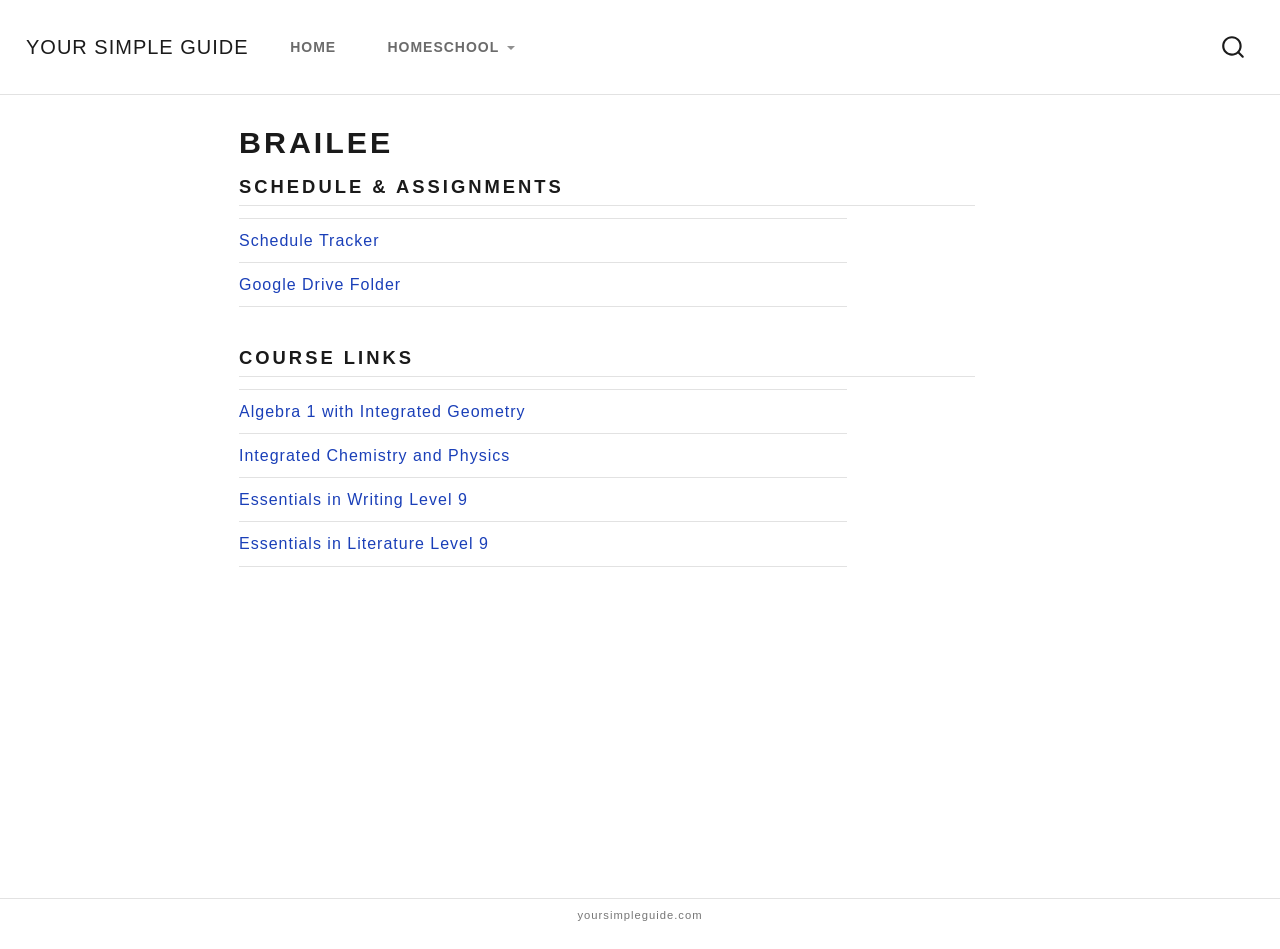
<file: docs/homeschool/brailee.html>
<!DOCTYPE html>
<html xmlns="http://www.w3.org/1999/xhtml" lang="en" xml:lang="en"><head>

<meta charset="utf-8">
<meta name="generator" content="quarto-1.10.18">

<meta name="viewport" content="width=device-width, initial-scale=1.0, user-scalable=yes">


<title>Brailee – Your Simple Guide</title>
<style>
/* Default styles provided by pandoc.
** See https://pandoc.org/MANUAL.html#variables-for-html for config info.
*/
span.smallcaps{font-variant: small-caps;}
div.columns{display: flex; gap: 1.5em;}
div.column{flex: auto;}
@media screen {
div.columns{gap: min(4vw, 1.5em);}
div.column{overflow-x: auto;}
}
div.hanging-indent{margin-left: 1.5em; text-indent: -1.5em;}
ul.task-list{list-style: none;}
ul.task-list li input[type="checkbox"] {
  width: 0.8em;
  margin: 0 0.8em 0.2em -1em; /* quarto-specific, see https://github.com/quarto-dev/quarto-cli/issues/4556 */ 
  vertical-align: middle;
}
</style>


<script src="../site_libs/quarto-nav/quarto-nav.js"></script>
<script src="../site_libs/quarto-nav/headroom.min.js"></script>
<script src="../site_libs/clipboard/clipboard.min.js"></script>
<script src="../site_libs/quarto-search/autocomplete.umd.js"></script>
<script src="../site_libs/quarto-search/fuse.min.js"></script>
<script src="../site_libs/quarto-search/quarto-search.js"></script>
<meta name="quarto:offset" content="../">
<script src="../site_libs/quarto-html/quarto.js" type="module"></script>
<script src="../site_libs/quarto-html/tabsets/tabsets.js" type="module"></script>
<script src="../site_libs/quarto-html/popper.min.js"></script>
<script src="../site_libs/quarto-html/tippy.umd.min.js"></script>
<script src="../site_libs/quarto-html/anchor.min.js"></script>
<link href="../site_libs/quarto-html/tippy.css" rel="stylesheet">
<link href="../site_libs/quarto-html/quarto-syntax-highlighting-64a204ab8560d761af7679ceaba22944.css" rel="stylesheet" id="quarto-text-highlighting-styles">
<script src="../site_libs/bootstrap/bootstrap.min.js"></script>
<link href="../site_libs/bootstrap/bootstrap-icons.css" rel="stylesheet">
<link href="../site_libs/bootstrap/bootstrap-5eb25c1c462ec6c85a06ef8a18870aee.min.css" rel="stylesheet" append-hash="true" id="quarto-bootstrap" data-mode="light">
<script id="quarto-search-options" type="application/json">{
  "location": "navbar",
  "copy-button": false,
  "collapse-after": 3,
  "panel-placement": "end",
  "type": "overlay",
  "limit": 50,
  "keyboard-shortcut": [
    "f",
    "/",
    "s"
  ],
  "show-item-context": false,
  "language": {
    "search-no-results-text": "No results",
    "search-matching-documents-text": "matching documents",
    "search-copy-link-title": "Copy link to search",
    "search-hide-matches-text": "Hide additional matches",
    "search-more-match-text": "more match in this document",
    "search-more-matches-text": "more matches in this document",
    "search-clear-button-title": "Clear",
    "search-text-placeholder": "",
    "search-detached-cancel-button-title": "Cancel",
    "search-submit-button-title": "Submit",
    "search-label": "Search"
  }
}</script>
<link rel="icon" href="../homeschool/imgs/brailee monster.png" type="image/png">


</head>

<body class="nav-fixed fullcontent quarto-light">

<div id="quarto-search-results"></div>
  <header id="quarto-header" class="headroom fixed-top">
    <nav class="navbar navbar-expand-lg " data-bs-theme="dark">
      <div class="navbar-container container-fluid">
      <div class="navbar-brand-container mx-auto">
    <a class="navbar-brand" href="../index.html">
    <span class="navbar-title">Your Simple Guide</span>
    </a>
  </div>
            <div id="quarto-search" class="" title="Search"></div>
          <button class="navbar-toggler" type="button" data-bs-toggle="collapse" data-bs-target="#navbarCollapse" aria-controls="navbarCollapse" role="menu" aria-expanded="false" aria-label="Toggle navigation" onclick="if (window.quartoToggleHeadroom) { window.quartoToggleHeadroom(); }">
  <span class="navbar-toggler-icon"></span>
</button>
          <div class="collapse navbar-collapse" id="navbarCollapse">
            <ul class="navbar-nav navbar-nav-scroll me-auto">
  <li class="nav-item">
    <a class="nav-link" href="../index.html"> 
<span class="menu-text">Home</span></a>
  </li>  
  <li class="nav-item dropdown ">
    <a class="nav-link dropdown-toggle" href="#" id="nav-menu-homeschool" role="link" data-bs-toggle="dropdown" aria-expanded="false">
 <span class="menu-text">Homeschool</span>
    </a>
    <ul class="dropdown-menu" aria-labelledby="nav-menu-homeschool">    
        <li>
    <a class="dropdown-item" href="../homeschool/index.html">
 <span class="dropdown-text">Overview</span></a>
  </li>  
        <li>
    <a class="dropdown-item" href="../homeschool/brailee.html">
 <span class="dropdown-text">Brailee</span></a>
  </li>  
        <li>
    <a class="dropdown-item" href="../homeschool/addy.html">
 <span class="dropdown-text">Addy</span></a>
  </li>  
    </ul>
  </li>
</ul>
          </div> <!-- /navcollapse -->
            <div class="quarto-navbar-tools">
</div>
      </div> <!-- /container-fluid -->
    </nav>
</header>
<!-- content -->
<div id="quarto-content" class="quarto-container page-columns page-rows-contents page-layout-article page-navbar">
<!-- sidebar -->
<!-- margin-sidebar -->
    
<!-- main -->
<main class="content" id="quarto-document-content">

<header id="title-block-header" class="quarto-title-block default">
<div class="quarto-title">
<h1 class="title">Brailee</h1>
</div>



<div class="quarto-title-meta">

    
  
    
  </div>
  


</header>


<section id="schedule-assignments" class="level2">
<h2 class="anchored" data-anchor-id="schedule-assignments">Schedule &amp; Assignments</h2>
<div class="linklist">
<ul>
<li><a href="https://drive.google.com/drive/folders/1aLZVdIz4_e9b35oko778dqth3URJ0nuZ?usp=drive_link" target="_blank">Schedule Tracker</a></li>
<li><a href="https://docs.google.com/spreadsheets/d/116_MIxTvjF5tA0oWXYJU01ipBrLjcMAkCw1lpHv_fMY/edit?usp=sharing" target="_blank">Google Drive Folder</a></li>
</ul>
</div>
<!-- ::: {.assignment}
[Posted August 13]{.posted}

### Personal narrative essay

Write about a time something did not go the way you expected.

- Five paragraphs, roughly 600 to 800 words
- Open with the moment itself, not with background
- Tell me what you expected, what happened, and what you took from it
- Read it out loud once before you turn it in

[Due Friday.]{.due} Turn it in as a shared doc.
::: -->
</section>
<section id="course-links" class="level2">
<h2 class="anchored" data-anchor-id="course-links">Course links</h2>
<div class="linklist">
<ul>
<li><a href="https://dive.unhosting.site/course/view.php?id=8">Algebra 1 with Integrated Geometry</a></li>
<li><a href="https://dive.unhosting.site/course/view.php?id=3">Integrated Chemistry and Physics</a></li>
<li><a href="https://members.essentialsinwriting.com/courses/level-9se/">Essentials in Writing Level 9</a></li>
<li><a href="https://members.essentialsinwriting.com/courses/essentials-in-literature-level-9/">Essentials in Literature Level 9</a> <!-- - [World Geography](https://docs.google.com/spreadsheets/d/1puAREvxxWbFdbmHr0SMnANVC6lMd34hYEkFbmcZr6zM/edit?gid=991023943#gid=991023943) --></li>
</ul>
</div>
<!-- ## Past assignments

::: {.callout-note collapse="true"}
## August 6
Nothing assigned. Orientation week.
::: -->


</section>

</main> <!-- /main -->
<script id="quarto-html-after-body" type="application/javascript">
  window.document.addEventListener("DOMContentLoaded", function (event) {
    const icon = "";
    const anchorJS = new window.AnchorJS();
    anchorJS.options = {
      placement: 'right',
      icon: icon
    };
    anchorJS.add('.anchored');
    const isCodeAnnotation = (el) => {
      for (const clz of el.classList) {
        if (clz.startsWith('code-annotation-')) {                     
          return true;
        }
      }
      return false;
    }
    const onCopySuccess = function(e) {
      // button target
      const button = e.trigger;
      // don't keep focus
      button.blur();
      // flash "checked"
      button.classList.add('code-copy-button-checked');
      var currentTitle = button.getAttribute("title");
      button.setAttribute("title", "Copied!");
      let tooltip;
      if (window.bootstrap) {
        button.setAttribute("data-bs-toggle", "tooltip");
        button.setAttribute("data-bs-placement", "left");
        button.setAttribute("data-bs-title", "Copied!");
        tooltip = new bootstrap.Tooltip(button, 
          { trigger: "manual", 
            customClass: "code-copy-button-tooltip",
            offset: [0, -8]});
        tooltip.show();    
      }
      setTimeout(function() {
        if (tooltip) {
          tooltip.hide();
          button.removeAttribute("data-bs-title");
          button.removeAttribute("data-bs-toggle");
          button.removeAttribute("data-bs-placement");
        }
        button.setAttribute("title", currentTitle);
        button.classList.remove('code-copy-button-checked');
      }, 1000);
      // clear code selection
      e.clearSelection();
    }
    const getTextToCopy = function(trigger) {
      const outerScaffold = trigger.parentElement.cloneNode(true);
      const codeEl = outerScaffold.querySelector('code');
      for (const childEl of codeEl.children) {
        if (isCodeAnnotation(childEl)) {
          childEl.remove();
        }
      }
      return codeEl.innerText;
    }
    const clipboard = new window.ClipboardJS('.code-copy-button:not([data-in-quarto-modal])', {
      text: getTextToCopy
    });
    clipboard.on('success', onCopySuccess);
    if (window.document.getElementById('quarto-embedded-source-code-modal')) {
      const clipboardModal = new window.ClipboardJS('.code-copy-button[data-in-quarto-modal]', {
        text: getTextToCopy,
        container: window.document.getElementById('quarto-embedded-source-code-modal')
      });
      clipboardModal.on('success', onCopySuccess);
    }
      var localhostRegex = new RegExp(/^(?:http|https):\/\/localhost\:?[0-9]*\//);
      var mailtoRegex = new RegExp(/^mailto:/);
        var filterRegex = new RegExp("https:\/\/yoursimpleguide\.com");
      var isInternal = (href) => {
          return filterRegex.test(href) || localhostRegex.test(href) || mailtoRegex.test(href);
      }
      // Inspect non-navigation links and adorn them if external
     var links = window.document.querySelectorAll('a[href]:not(.nav-link):not(.navbar-brand):not(.toc-action):not(.sidebar-link):not(.sidebar-item-toggle):not(.pagination-link):not(.no-external):not([aria-hidden]):not(.dropdown-item):not(.quarto-navigation-tool):not(.about-link)');
      for (var i=0; i<links.length; i++) {
        const link = links[i];
        if (!isInternal(link.href)) {
          // undo the damage that might have been done by quarto-nav.js in the case of
          // links that we want to consider external
          if (link.dataset.originalHref !== undefined) {
            link.href = link.dataset.originalHref;
          }
            // target, if specified
            link.setAttribute("target", "_blank");
            if (link.getAttribute("rel") === null) {
              link.setAttribute("rel", "noopener");
            }
        }
      }
    function tippyHover(el, contentFn, onTriggerFn, onUntriggerFn) {
      const config = {
        allowHTML: true,
        maxWidth: 500,
        delay: 100,
        arrow: false,
        appendTo: function(el) {
            return el.parentElement;
        },
        interactive: true,
        interactiveBorder: 10,
        theme: 'quarto',
        placement: 'bottom-start',
      };
      if (contentFn) {
        config.content = contentFn;
      }
      if (onTriggerFn) {
        config.onTrigger = onTriggerFn;
      }
      if (onUntriggerFn) {
        config.onUntrigger = onUntriggerFn;
      }
      window.tippy(el, config); 
    }
    const noterefs = window.document.querySelectorAll('a[role="doc-noteref"]');
    for (var i=0; i<noterefs.length; i++) {
      const ref = noterefs[i];
      tippyHover(ref, function() {
        // use id or data attribute instead here
        let href = ref.getAttribute('data-footnote-href') || ref.getAttribute('href');
        try { href = new URL(href).hash; } catch {}
        const id = href.replace(/^#\/?/, "");
        const note = window.document.getElementById(id);
        if (note) {
          return note.innerHTML;
        } else {
          return "";
        }
      });
    }
    const xrefs = window.document.querySelectorAll('a.quarto-xref');
    const processXRef = (id, note) => {
      // Strip column container classes
      const stripColumnClz = (el) => {
        el.classList.remove("page-full", "page-columns");
        if (el.children) {
          for (const child of el.children) {
            stripColumnClz(child);
          }
        }
      }
      stripColumnClz(note)
      if (id === null || id.startsWith('sec-')) {
        // Special case sections, only their first couple elements
        const container = document.createElement("div");
        if (note.children && note.children.length > 2) {
          container.appendChild(note.children[0].cloneNode(true));
          for (let i = 1; i < note.children.length; i++) {
            const child = note.children[i];
            if (child.tagName === "P" && child.innerText === "") {
              continue;
            } else {
              container.appendChild(child.cloneNode(true));
              break;
            }
          }
          if (window.Quarto?.typesetMath) {
            window.Quarto.typesetMath(container);
          }
          return container.innerHTML
        } else {
          if (window.Quarto?.typesetMath) {
            window.Quarto.typesetMath(note);
          }
          return note.innerHTML;
        }
      } else {
        // Remove any anchor links if they are present
        const anchorLink = note.querySelector('a.anchorjs-link');
        if (anchorLink) {
          anchorLink.remove();
        }
        if (window.Quarto?.typesetMath) {
          window.Quarto.typesetMath(note);
        }
        if (note.classList.contains("callout")) {
          return note.outerHTML;
        } else {
          return note.innerHTML;
        }
      }
    }
    for (var i=0; i<xrefs.length; i++) {
      const xref = xrefs[i];
      tippyHover(xref, undefined, function(instance) {
        instance.disable();
        let url = xref.getAttribute('href');
        let hash = undefined; 
        if (url.startsWith('#')) {
          hash = url;
        } else {
          try { hash = new URL(url).hash; } catch {}
        }
        if (hash) {
          const id = hash.replace(/^#\/?/, "");
          const note = window.document.getElementById(id);
          if (note !== null) {
            try {
              const html = processXRef(id, note.cloneNode(true));
              instance.setContent(html);
            } finally {
              instance.enable();
              instance.show();
            }
          } else {
            // See if we can fetch this
            fetch(url.split('#')[0])
            .then(res => res.text())
            .then(html => {
              const parser = new DOMParser();
              const htmlDoc = parser.parseFromString(html, "text/html");
              const note = htmlDoc.getElementById(id);
              if (note !== null) {
                const html = processXRef(id, note);
                instance.setContent(html);
              } 
            }).finally(() => {
              instance.enable();
              instance.show();
            });
          }
        } else {
          // See if we can fetch a full url (with no hash to target)
          // This is a special case and we should probably do some content thinning / targeting
          fetch(url)
          .then(res => res.text())
          .then(html => {
            const parser = new DOMParser();
            const htmlDoc = parser.parseFromString(html, "text/html");
            const note = htmlDoc.querySelector('main.content');
            if (note !== null) {
              // This should only happen for chapter cross references
              // (since there is no id in the URL)
              // remove the first header
              if (note.children.length > 0 && note.children[0].tagName === "HEADER") {
                note.children[0].remove();
              }
              const html = processXRef(null, note);
              instance.setContent(html);
            } 
          }).finally(() => {
            instance.enable();
            instance.show();
          });
        }
      }, function(instance) {
      });
    }
        let selectedAnnoteEl;
        const selectorForAnnotation = ( cell, annotation) => {
          let cellAttr = 'data-code-cell="' + cell + '"';
          let lineAttr = 'data-code-annotation="' +  annotation + '"';
          const selector = 'span[' + cellAttr + '][' + lineAttr + ']';
          return selector;
        }
        const selectCodeLines = (annoteEl) => {
          const doc = window.document;
          const targetCell = annoteEl.getAttribute("data-target-cell");
          const targetAnnotation = annoteEl.getAttribute("data-target-annotation");
          const annoteSpan = window.document.querySelector(selectorForAnnotation(targetCell, targetAnnotation));
          const lines = annoteSpan.getAttribute("data-code-lines").split(",");
          const lineIds = lines.map((line) => {
            return targetCell + "-" + line;
          })
          let top = null;
          let height = null;
          let parent = null;
          if (lineIds.length > 0) {
              //compute the position of the single el (top and bottom and make a div)
              const el = window.document.getElementById(lineIds[0]);
              top = el.offsetTop;
              height = el.offsetHeight;
              parent = el.parentElement.parentElement;
            if (lineIds.length > 1) {
              const lastEl = window.document.getElementById(lineIds[lineIds.length - 1]);
              const bottom = lastEl.offsetTop + lastEl.offsetHeight;
              height = bottom - top;
            }
            if (top !== null && height !== null && parent !== null) {
              // cook up a div (if necessary) and position it 
              let div = window.document.getElementById("code-annotation-line-highlight");
              if (div === null) {
                div = window.document.createElement("div");
                div.setAttribute("id", "code-annotation-line-highlight");
                div.style.position = 'absolute';
                parent.appendChild(div);
              }
              div.style.top = top - 2 + "px";
              div.style.height = height + 4 + "px";
              div.style.left = 0;
              let gutterDiv = window.document.getElementById("code-annotation-line-highlight-gutter");
              if (gutterDiv === null) {
                gutterDiv = window.document.createElement("div");
                gutterDiv.setAttribute("id", "code-annotation-line-highlight-gutter");
                gutterDiv.style.position = 'absolute';
                const codeCell = window.document.getElementById(targetCell);
                const gutter = codeCell.querySelector('.code-annotation-gutter');
                gutter.appendChild(gutterDiv);
              }
              gutterDiv.style.top = top - 2 + "px";
              gutterDiv.style.height = height + 4 + "px";
            }
            selectedAnnoteEl = annoteEl;
          }
        };
        const unselectCodeLines = () => {
          const elementsIds = ["code-annotation-line-highlight", "code-annotation-line-highlight-gutter"];
          elementsIds.forEach((elId) => {
            const div = window.document.getElementById(elId);
            if (div) {
              div.remove();
            }
          });
          selectedAnnoteEl = undefined;
        };
          // Handle positioning of the toggle
      window.addEventListener(
        "resize",
        throttle(() => {
          elRect = undefined;
          if (selectedAnnoteEl) {
            selectCodeLines(selectedAnnoteEl);
          }
        }, 10)
      );
      function throttle(fn, ms) {
      let throttle = false;
      let timer;
        return (...args) => {
          if(!throttle) { // first call gets through
              fn.apply(this, args);
              throttle = true;
          } else { // all the others get throttled
              if(timer) clearTimeout(timer); // cancel #2
              timer = setTimeout(() => {
                fn.apply(this, args);
                timer = throttle = false;
              }, ms);
          }
        };
      }
        // Attach click handler to the DT
        const annoteDls = window.document.querySelectorAll('dt[data-target-cell]');
        for (const annoteDlNode of annoteDls) {
          annoteDlNode.addEventListener('click', (event) => {
            const clickedEl = event.target;
            if (clickedEl !== selectedAnnoteEl) {
              unselectCodeLines();
              const activeEl = window.document.querySelector('dt[data-target-cell].code-annotation-active');
              if (activeEl) {
                activeEl.classList.remove('code-annotation-active');
              }
              selectCodeLines(clickedEl);
              clickedEl.classList.add('code-annotation-active');
            } else {
              // Unselect the line
              unselectCodeLines();
              clickedEl.classList.remove('code-annotation-active');
            }
          });
        }
    const findCites = (el) => {
      const parentEl = el.parentElement;
      if (parentEl) {
        const cites = parentEl.dataset.cites;
        if (cites) {
          return {
            el,
            cites: cites.split(' ')
          };
        } else {
          return findCites(el.parentElement)
        }
      } else {
        return undefined;
      }
    };
    var bibliorefs = window.document.querySelectorAll('a[role="doc-biblioref"]');
    for (var i=0; i<bibliorefs.length; i++) {
      const ref = bibliorefs[i];
      const citeInfo = findCites(ref);
      if (citeInfo) {
        tippyHover(citeInfo.el, function() {
          var popup = window.document.createElement('div');
          citeInfo.cites.forEach(function(cite) {
            var citeDiv = window.document.createElement('div');
            citeDiv.classList.add('hanging-indent');
            citeDiv.classList.add('csl-entry');
            var biblioDiv = window.document.getElementById('ref-' + cite);
            if (biblioDiv) {
              citeDiv.innerHTML = biblioDiv.innerHTML;
            }
            popup.appendChild(citeDiv);
          });
          return popup.innerHTML;
        });
      }
    }
  });
  </script>
</div> <!-- /content -->
<footer class="footer">
  <div class="nav-footer">
    <div class="nav-footer-left">
      &nbsp;
    </div>   
    <div class="nav-footer-center">
<p>yoursimpleguide.com</p>
</div>
    <div class="nav-footer-right">
      &nbsp;
    </div>
  </div>
</footer>




</body></html>
</file>
<file: docs/site_libs/quarto-html/tippy.css>
.tippy-box[data-animation=fade][data-state=hidden]{opacity:0}[data-tippy-root]{max-width:calc(100vw - 10px)}.tippy-box{position:relative;background-color:#333;color:#fff;border-radius:4px;font-size:14px;line-height:1.4;white-space:normal;outline:0;transition-property:transform,visibility,opacity}.tippy-box[data-placement^=top]>.tippy-arrow{bottom:0}.tippy-box[data-placement^=top]>.tippy-arrow:before{bottom:-7px;left:0;border-width:8px 8px 0;border-top-color:initial;transform-origin:center top}.tippy-box[data-placement^=bottom]>.tippy-arrow{top:0}.tippy-box[data-placement^=bottom]>.tippy-arrow:before{top:-7px;left:0;border-width:0 8px 8px;border-bottom-color:initial;transform-origin:center bottom}.tippy-box[data-placement^=left]>.tippy-arrow{right:0}.tippy-box[data-placement^=left]>.tippy-arrow:before{border-width:8px 0 8px 8px;border-left-color:initial;right:-7px;transform-origin:center left}.tippy-box[data-placement^=right]>.tippy-arrow{left:0}.tippy-box[data-placement^=right]>.tippy-arrow:before{left:-7px;border-width:8px 8px 8px 0;border-right-color:initial;transform-origin:center right}.tippy-box[data-inertia][data-state=visible]{transition-timing-function:cubic-bezier(.54,1.5,.38,1.11)}.tippy-arrow{width:16px;height:16px;color:#333}.tippy-arrow:before{content:"";position:absolute;border-color:transparent;border-style:solid}.tippy-content{position:relative;padding:5px 9px;z-index:1}
</file>
<file: docs/site_libs/quarto-html/quarto-syntax-highlighting-64a204ab8560d761af7679ceaba22944.css>
/* quarto syntax highlight colors */
:root {
  --quarto-hl-ot-color: #003B4F;
  --quarto-hl-at-color: #657422;
  --quarto-hl-ss-color: #20794D;
  --quarto-hl-an-color: #5E5E5E;
  --quarto-hl-fu-color: #4758AB;
  --quarto-hl-st-color: #20794D;
  --quarto-hl-cf-color: #003B4F;
  --quarto-hl-op-color: #5E5E5E;
  --quarto-hl-er-color: #AD0000;
  --quarto-hl-bn-color: #AD0000;
  --quarto-hl-al-color: #AD0000;
  --quarto-hl-va-color: #111111;
  --quarto-hl-bu-color: inherit;
  --quarto-hl-ex-color: inherit;
  --quarto-hl-pp-color: #AD0000;
  --quarto-hl-in-color: #5E5E5E;
  --quarto-hl-vs-color: #20794D;
  --quarto-hl-wa-color: #5E5E5E;
  --quarto-hl-do-color: #5E5E5E;
  --quarto-hl-im-color: #00769E;
  --quarto-hl-ch-color: #20794D;
  --quarto-hl-dt-color: #AD0000;
  --quarto-hl-fl-color: #AD0000;
  --quarto-hl-co-color: #5E5E5E;
  --quarto-hl-cv-color: #5E5E5E;
  --quarto-hl-cn-color: #8f5902;
  --quarto-hl-sc-color: #5E5E5E;
  --quarto-hl-dv-color: #AD0000;
  --quarto-hl-kw-color: #003B4F;
}

/* other quarto variables */
:root {
  --quarto-font-monospace: SFMono-Regular, Menlo, Monaco, Consolas, "Liberation Mono", "Courier New", monospace;
}

/* syntax highlight based on Pandoc's rules */
pre > code.sourceCode > span {
  color: #003B4F;
}

code.sourceCode > span {
  color: #003B4F;
}

div.sourceCode,
div.sourceCode pre.sourceCode {
  color: #003B4F;
}

/* Normal */
code span {
  color: #003B4F;
}

/* Alert */
code span.al {
  color: #AD0000;
  font-style: inherit;
}

/* Annotation */
code span.an {
  color: #5E5E5E;
  font-style: inherit;
}

/* Attribute */
code span.at {
  color: #657422;
  font-style: inherit;
}

/* BaseN */
code span.bn {
  color: #AD0000;
  font-style: inherit;
}

/* BuiltIn */
code span.bu {
  font-style: inherit;
}

/* ControlFlow */
code span.cf {
  color: #003B4F;
  font-weight: bold;
  font-style: inherit;
}

/* Char */
code span.ch {
  color: #20794D;
  font-style: inherit;
}

/* Constant */
code span.cn {
  color: #8f5902;
  font-style: inherit;
}

/* Comment */
code span.co {
  color: #5E5E5E;
  font-style: inherit;
}

/* CommentVar */
code span.cv {
  color: #5E5E5E;
  font-style: italic;
}

/* Documentation */
code span.do {
  color: #5E5E5E;
  font-style: italic;
}

/* DataType */
code span.dt {
  color: #AD0000;
  font-style: inherit;
}

/* DecVal */
code span.dv {
  color: #AD0000;
  font-style: inherit;
}

/* Error */
code span.er {
  color: #AD0000;
  font-style: inherit;
}

/* Extension */
code span.ex {
  font-style: inherit;
}

/* Float */
code span.fl {
  color: #AD0000;
  font-style: inherit;
}

/* Function */
code span.fu {
  color: #4758AB;
  font-style: inherit;
}

/* Import */
code span.im {
  color: #00769E;
  font-style: inherit;
}

/* Information */
code span.in {
  color: #5E5E5E;
  font-style: inherit;
}

/* Keyword */
code span.kw {
  color: #003B4F;
  font-weight: bold;
  font-style: inherit;
}

/* Operator */
code span.op {
  color: #5E5E5E;
  font-style: inherit;
}

/* Other */
code span.ot {
  color: #003B4F;
  font-style: inherit;
}

/* Preprocessor */
code span.pp {
  color: #AD0000;
  font-style: inherit;
}

/* SpecialChar */
code span.sc {
  color: #5E5E5E;
  font-style: inherit;
}

/* SpecialString */
code span.ss {
  color: #20794D;
  font-style: inherit;
}

/* String */
code span.st {
  color: #20794D;
  font-style: inherit;
}

/* Variable */
code span.va {
  color: #111111;
  font-style: inherit;
}

/* VerbatimString */
code span.vs {
  color: #20794D;
  font-style: inherit;
}

/* Warning */
code span.wa {
  color: #5E5E5E;
  font-style: italic;
}

.prevent-inlining {
  content: "</";
}

/*# sourceMappingURL=9d8d5bb603a83b8298b89080a598c93b.css.map */
</file>
